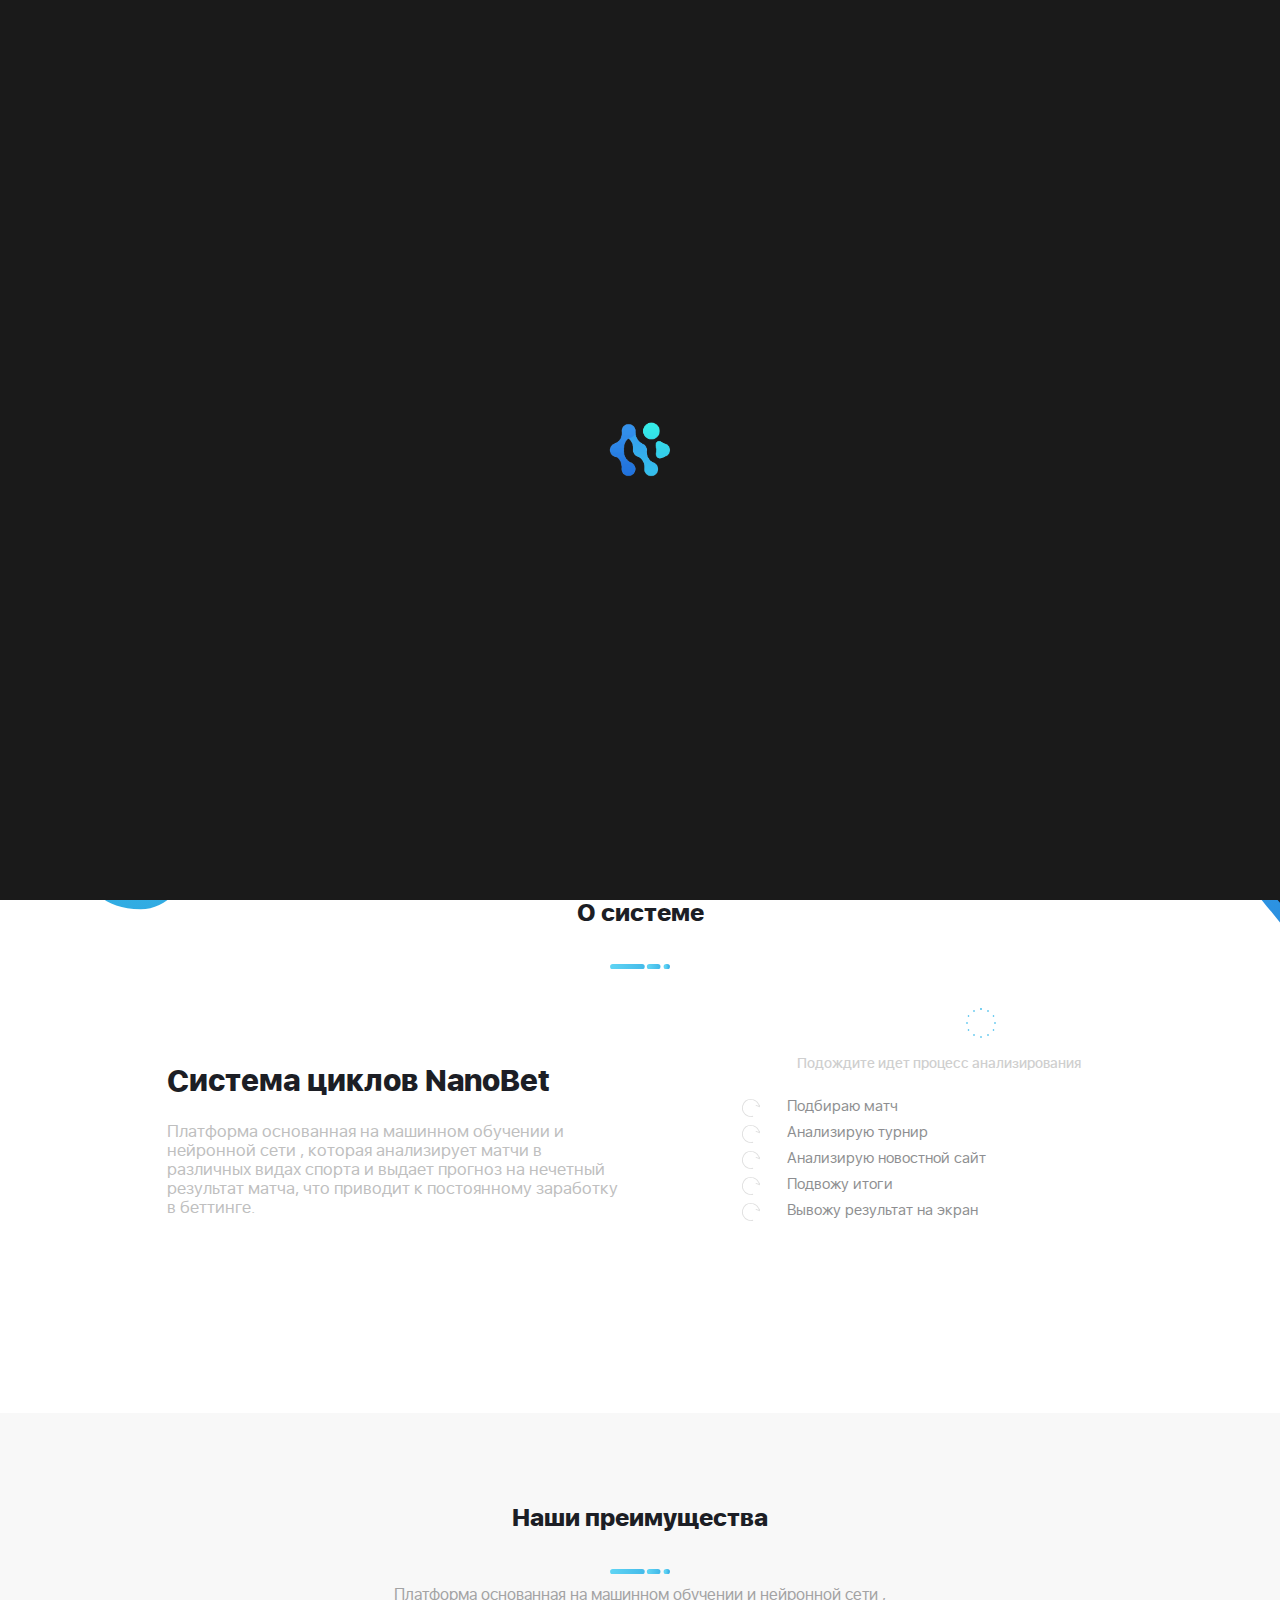
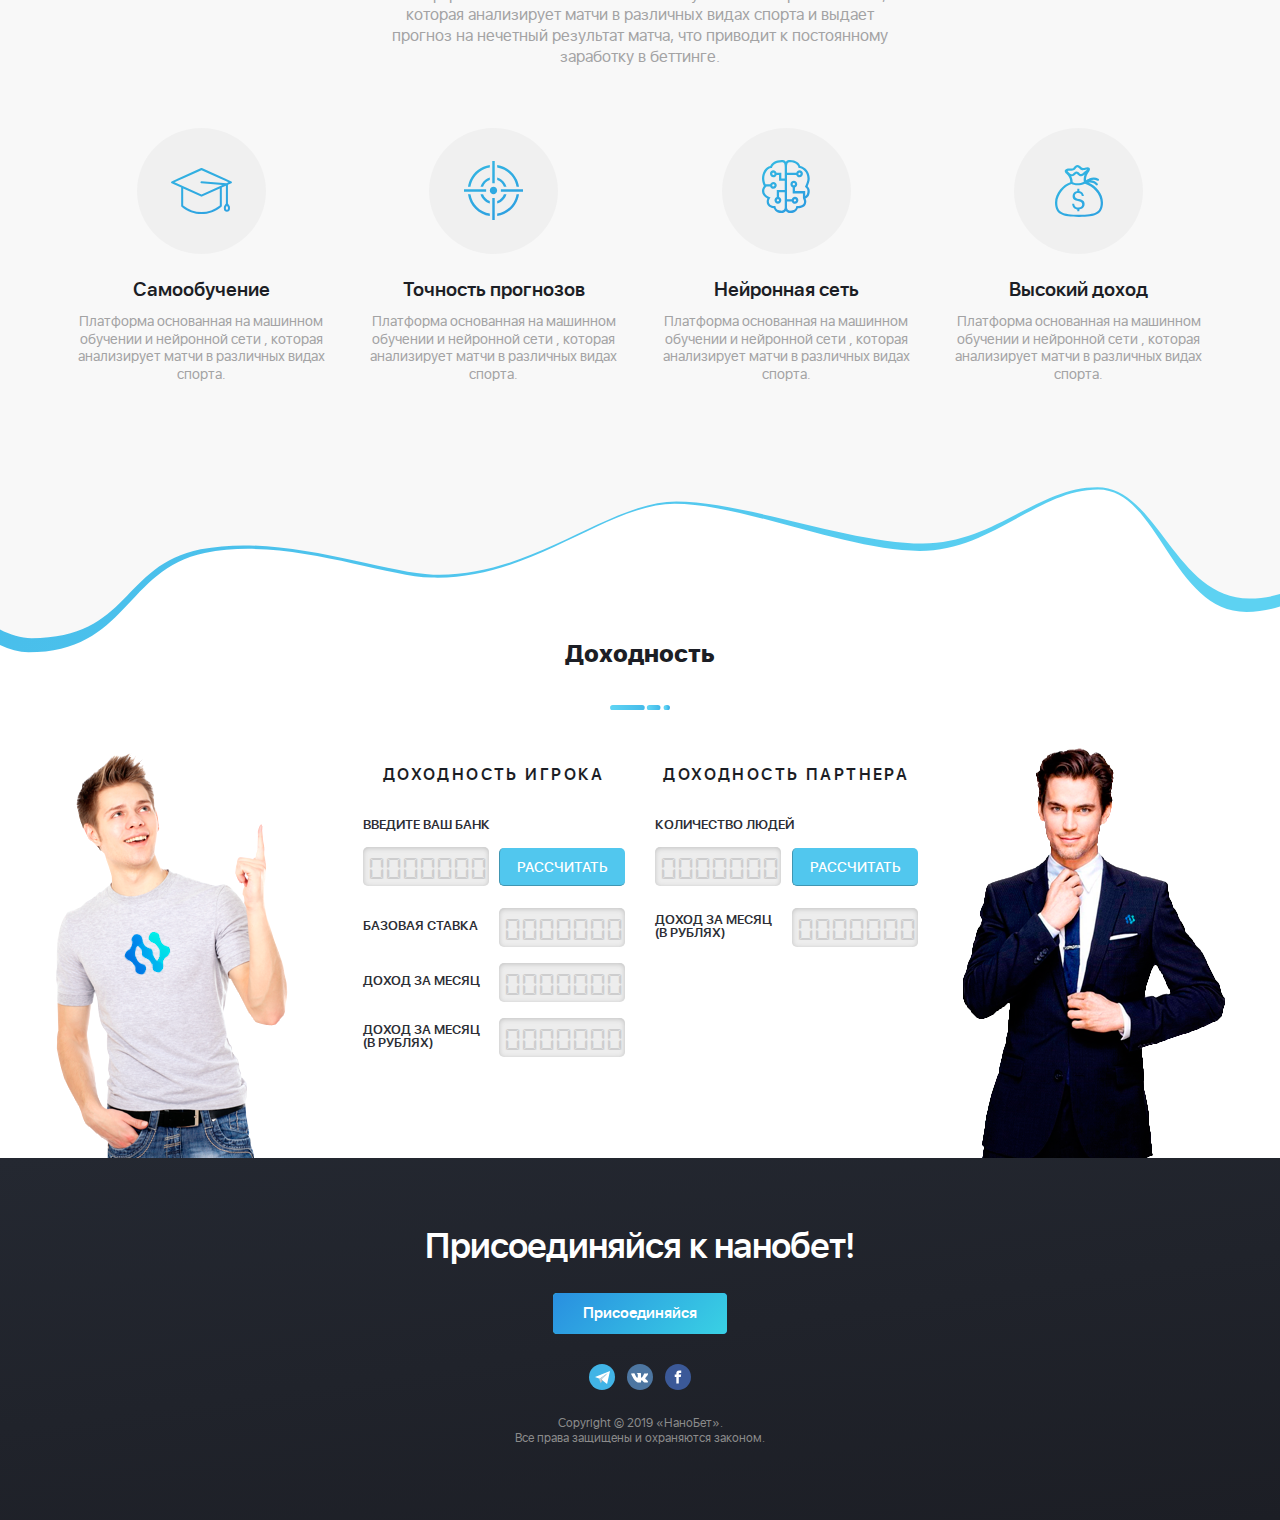
<file: index.html>
<!DOCTYPE html>
<html lang="ru">
  <head>
    <meta charset="UTF-8">
    <meta http-equiv="X-UA-Compatible" content="IE=edge">
    <meta name="viewport" content="width=device-width, initial-scale=1">
    <link rel="stylesheet" type="text/css" href="css/animate.css">
    <link rel="stylesheet" type="text/css" href="css/libs.min.css">
    <link rel="stylesheet" type="text/css" href="css/fonts.css">
    <link rel="stylesheet" type="text/css" href="css/main.css">
    <!--HTML5 Shim and Respond.js for IE8 support of HTML5 elements and media queries-->
    <!--Предупреждение: Respond.js не работает при просмотре страницы через файл://-->
    <!--[if lt IE 9]>
    <script src="https://oss.maxcdn.com/html5shiv/3.7.3/html5shiv.min.js"></script >
    <script src="https://oss.maxcdn.com/respond/1.4.2/respond.min.js"></script>
    <![endif]
    -->
    <title>Nanobet</title>
  </head>
  <body>
    <!--PRELOADER-->
    <div class="preloader">
      <div class="preloader__img"><img class="img-responsive" src="img/preloader.gif" alt="Preloader"></div>
    </div>
    <!--HEADER-->
    <header class="header">
      <div class="signup">
        <div class="signup__row">
          <div class="signup__logo"><img class="img-responsive" src="img/loggo.svg" alt="Логотип"></div>
          <h5 class="signup__title">Регистрация</h5>
          <form class="signup__form">
            <div class="signup__form-top">
              <div class="signup__form-select" data-attr="tel">
                <p>Телефон</p>
                <div class="signup__form-select-line"></div>
                <div class="signup__form-select-img">
                  <svg xmlns="http://www.w3.org/2000/svg" xmlns:xlink="http://www.w3.org/1999/xlink" width="13" height="13" viewBox="0 0 13 13">
                    <defs>
                      <path id="3xa1a" d="M662.408 563.002h-.013c-2.172-.071-4.715-2.176-6.468-3.93-1.754-1.753-3.86-4.298-3.927-6.46-.025-.757 1.836-2.106 1.855-2.12.483-.336 1.02-.216 1.24.089.148.206 1.56 2.343 1.713 2.586.159.252.135.626-.064 1.002-.11.209-.472.848-.643 1.145.184.262.67.904 1.675 1.909 1.005 1.004 1.646 1.492 1.91 1.676.297-.17.936-.534 1.145-.644.37-.196.742-.22.996-.065.26.159 2.391 1.576 2.588 1.713a.74.74 0 0 1 .292.546c.02.234-.052.48-.202.696-.013.018-1.345 1.857-2.097 1.857z"></path>
                    </defs>
                    <g>
                      <g transform="translate(-652 -550)">
                        <use id="telsvg" fill="#fff" xlink:href="#3xa1a"></use>
                      </g>
                    </g>
                  </svg>
                </div>
              </div>
              <div class="signup__form-select" data-attr="mail">
                <p>E-mail						</p>
                <div class="signup__form-select-line"></div>
              </div>
            </div>
            <select class="signup__form-item signup__form-country" name="country">
              <option value="Russia">Россия</option>
              <option value="Russia">Россия</option>
              <option value="Russia">Россия</option>
            </select>
            <input class="signup__form-item signup__form-tel signupSelect" type="tel" name="tel" placeholder="+7 (___) ___-__-__">
            <input class="signup__form-item signup__form-mail signupSelect" type="email" name="email" placeholder="E-mail">
            <button class="button signup__form-button" type="submit">РЕГИСТРАЦИЯ</button>
          </form><a class="signup__text" href="#">Log in</a>
        </div>
      </div>
      <div class="header__fon">
        <div class="header__fon-icon dollar"><img src="img/dollar.svg" alt="Доллар"></div>
        <div class="header__fon-icon football"><img src="img/football.svg" alt="Мяч"></div>
        <div class="header__fon-icon ruble"><img src="img/ruble.svg" alt="Рубль"></div>
        <div class="header__fon-icon basketball"><img src="img/basketball.svg" alt="Мяч"></div>
      </div>
      <div class="menu">
        <div class="container">
          <div class="row">
            <div class="col">
              <div class="header__menu"><a class="header__logo" href="main.html"><img class="img-responsive" src="img/loggo.svg" alt="Логотип"></a>
                <nav class="header__nav">
                  <div class="header__nav-burger"><span></span><span></span><span></span></div>
                  <ul class="header__nav-box">
                    <li class="header__nav-item"><a class="header__nav-link" href="#about">О системе</a></li>
                    <li class="header__nav-item"><a class="header__nav-link" href="#advantage">Преимущества</a></li>
                    <li class="header__nav-item"><a class="header__nav-link" href="#income">Доходность</a></li>
                  </ul>
                  <button class="button header__nav-button">Присоединиться</button>
                </nav>
              </div>
            </div>
          </div>
        </div>
      </div>
      <div class="container">
        <div class="row justify-content-center">
          <div class="col-xl-8 col-lg-10 col-md-12">
            <div class="header__form">
              <h1 class="header__form-title">Получи ранний доступ</h1>
              <form class="form">
                <input class="form__item" type="text" name="name" placeholder="Имя">
                <input class="form__item" type="tel" name="tel" placeholder="Телефон">
                <input class="form__item" type="email" name="email" placeholder="Email">
                <button class="button form__button" type="submit">Отправить</button>
              </form>
              <p class="header__form-text">Платформа основанная на машинном обучении и нейронной сети , которая анализирует матчи<br> в различных видах спорта и выдает прогноз на нечетный результат матча, что приводит<br> к постоянному заработку в беттинге.</p>
            </div>
            <div class="header__img"><img class="img-responsive" src="img/note.png" alt="Ноутбук"></div>
          </div>
        </div>
      </div>
    </header>
    <!--ABOUTSYSTEM-->
    <section class="system">
      <div class="container">
        <h4 class="sectiontitle" id="about">О системе</h4>
        <div class="row">
          <div class="col-lg-5 offset-lg-1 col-md-6 offset-mg-0">
            <div class="system__cycle">
              <h3 class="system__cycle-title">Система циклов NanoBet</h3>
              <p class="system__cycle-text">Платформа основанная на машинном обучении и нейронной сети , которая анализирует матчи в различных видах спорта и выдает прогноз на нечетный результат матча, что приводит к постоянному заработку в беттинге.</p>
            </div>
          </div>
          <div class="col-lg-5 offset-lg-1 col-md-6 offset-mg-0">
            <div class="system__searching">
              <div class="system__searching-indicate"><img src="img/indicate_anim.svg" alt="Индикация"></div>
              <p class="system__searching-text">Подождите идет процесс анализирования</p>
              <ul class="system__searching-block">
                <li class="system__searching-item">
                  <p>Подбираю матч</p>
                  <div class="system__searching-item-check"></div>
                </li>
                <li class="system__searching-item">
                  <p>Анализирую турнир</p>
                  <div class="system__searching-item-check"></div>
                </li>
                <li class="system__searching-item">
                  <p>Анализирую новостной сайт</p>
                  <div class="system__searching-item-check"></div>
                </li>
                <li class="system__searching-item">
                  <p>Подвожу итоги</p>
                  <div class="system__searching-item-check"></div>
                </li>
                <li class="system__searching-item">
                  <p>Вывожу результат на экран</p>
                  <div class="system__searching-item-check"></div>
                </li>
              </ul>
            </div>
          </div>
        </div>
      </div>
    </section>
    <!--ADVANTAGE-->
    <section class="advantage">
      <div class="container">
        <h4 class="sectiontitle" id="advantage">Наши преимущества</h4>
        <p class="advantage__text">Платформа основанная на машинном обучении и нейронной сети , которая анализирует матчи в различных видах спорта и выдает прогноз на нечетный результат матча, что приводит к постоянному заработку в беттинге.</p>
        <div class="row">
          <div class="col-lg-3 col-md-6 col-12">
            <div class="advantage__elem">
              <div class="advantage__elem-icon"><img src="img/mortarboard.svg" alt="Иконка"></div>
              <h5 class="advantage__elem-title">Самообучение</h5>
              <p class="advantage__elem-text">Платформа основанная на машинном обучении и нейронной сети , которая анализирует матчи в различных видах спорта.</p>
            </div>
          </div>
          <div class="col-lg-3 col-md-6 col-12">
            <div class="advantage__elem">
              <div class="advantage__elem-icon"><img src="img/accuracy.svg" alt="Иконка"></div>
              <h5 class="advantage__elem-title">Точность прогнозов</h5>
              <p class="advantage__elem-text">Платформа основанная на машинном обучении и нейронной сети , которая анализирует матчи в различных видах спорта.</p>
            </div>
          </div>
          <div class="col-lg-3 col-md-6 col-12">
            <div class="advantage__elem">
              <div class="advantage__elem-icon"><img src="img/artificial_intelligence.svg" alt="Иконка"></div>
              <h5 class="advantage__elem-title">Нейронная сеть</h5>
              <p class="advantage__elem-text">Платформа основанная на машинном обучении и нейронной сети , которая анализирует матчи в различных видах спорта.</p>
            </div>
          </div>
          <div class="col-lg-3 col-md-6 col-12">
            <div class="advantage__elem">
              <div class="advantage__elem-icon"><img src="img/money_bag.svg" alt="Иконка"></div>
              <h5 class="advantage__elem-title">Высокий доход</h5>
              <p class="advantage__elem-text">Платформа основанная на машинном обучении и нейронной сети , которая анализирует матчи в различных видах спорта.</p>
            </div>
          </div>
        </div>
      </div>
    </section>
    <!--INCOME-->
    <section class="income">
      <div class="container">
        <div class="income__men1"><img src="img/men1.png" alt="Человек"></div>
        <div class="income__men2"><img src="img/men2.png" alt="Человек"></div>
        <h4 class="sectiontitle" id="income">Доходность</h4>
        <div class="row justify-content-center">
          <div class="col-xl-3 col-lg-4 col-md-6">
            <div class="income__box">
              <h6 class="income__title">ДОХОДНОСТЬ ИГРОКА</h6>
              <p class="income__text">ВВЕДИТЕ ВАШ БАНК</p>
              <form class="income__form">
                <div class="income__form-calculate">
                  <input class="income__form-item" type="text" name="name" placeholder="000000000000">
                  <button class="income__form-button" type="submit">Рассчитать</button>
                </div>
                <div class="income__form-result">
                  <p class="income__text">БАЗОВАЯ СТАВКА</p>
                  <input class="income__form-item" type="text" name="name" placeholder="000000000000">
                </div>
                <div class="income__form-result">
                  <p class="income__text">ДОХОД ЗА МЕСЯЦ </p>
                  <input class="income__form-item" type="text" name="name" placeholder="000000000000">
                </div>
                <div class="income__form-result">
                  <p class="income__text">ДОХОД ЗА МЕСЯЦ<br>(В РУБЛЯХ) </p>
                  <input class="income__form-item" type="text" name="name" placeholder="000000000000">
                </div>
              </form>
            </div>
          </div>
          <div class="col-xl-3 col-lg-4 col-md-6">
            <div class="income__box">
              <h6 class="income__title">ДОХОДНОСТЬ ПАРТНЕРА</h6>
              <p class="income__text">КОЛИЧЕСТВО ЛЮДЕЙ</p>
              <form class="income__form">
                <div class="income__form-calculate">
                  <input class="income__form-item" type="text" name="name" placeholder="000000000000">
                  <button class="income__form-button" type="submit">Рассчитать</button>
                </div>
                <div class="income__form-result">
                  <p class="income__text">ДОХОД ЗА МЕСЯЦ<br>(В РУБЛЯХ) </p>
                  <input class="income__form-item" type="text" name="name" placeholder="000000000000">
                </div>
              </form>
            </div>
          </div>
        </div>
      </div>
    </section>
    <!--FOOTER-->
    <footer class="footer">
      <div class="container">
        <div class="row">
          <div class="col">
            <div class="footer__box">
              <h2 class="footer__title">Присоединяйся к нанобет!</h2>
              <button class="button" type="submit">Присоединяйся</button>
              <ul class="footer__social">
                <li class="footer__icon"><a class="footer__icon-link telegram" href="#"><img src="img/telegram.svg" alt="Telegram"></a></li>
                <li class="footer__icon"><a class="footer__icon-link vk" href="#"><img src="img/vk.svg" alt="VK"></a></li>
                <li class="footer__icon"><a class="footer__icon-link facebook" href="#"><img src="img/face.svg" alt="Facebook"></a></li>
              </ul>
              <p class="footer__text">Copyright © 2019 «НаноБет».<br>Все права защищены и охраняются законом. </p>
            </div>
          </div>
        </div>
      </div>
    </footer>
    <!--SCRIPT-->
    <script src="js/libs.min.js"></script>
    <script src="js/common.js"></script>
    <script>new WOW().init();</script>
  </body>
</html>
</file>
<file: css/fonts.css>
@font-face {
    font-family: 'sf_ui_display';
    src: url('../fonts/ofont.ru_sf_ui_display-webfont.woff2') format('woff2'),
         url('../fonts/ofont.ru_sf_ui_display-webfont.woff') format('woff'),
         url('../fonts/ofont.ru_sf_ui_display-webfont.ttf') format('truetype');
    font-weight: normal;
    font-style: normal;
}

@font-face {
    font-family: 'sf_ui_display';
    src: url('../fonts/sf-ui-display-bold-58646a511e3d9-webfont.woff2') format('woff2'),
         url('../fonts/sf-ui-display-bold-58646a511e3d9-webfont.woff') format('woff'),
         url('../fonts/sf-ui-display-bold-58646a511e3d9-webfont.ttf') format('truetype');
    font-weight: bold;
    font-style: normal;
}

@font-face {
    font-family: 'sf_ui_display';
    src: url('../fonts/sf-ui-display-light-58646b33e0551-webfont.woff2') format('woff2'),
         url('../fonts/sf-ui-display-light-58646b33e0551-webfont.woff') format('woff'),
         url('../fonts/sf-ui-display-light-58646b33e0551-webfont.ttf') format('truetype');
    font-weight: 300;
    font-style: normal;
}

@font-face {
    font-family: 'sf_ui_display';
    src: url('../fonts/sf-ui-display-medium-58646be638f96-webfont.woff2') format('woff2'),
         url('../fonts/sf-ui-display-medium-58646be638f96-webfont.woff') format('woff'),
         url('../fonts/sf-ui-display-medium-58646be638f96-webfont.ttf') format('truetype');
    font-weight: 500;
    font-style: normal;
}

@font-face {
    font-family: 'sf_ui_display';
    src: url('../fonts/sf-ui-display-semibold-58646eddcae92-webfont.woff2') format('woff2'),
         url('../fonts/sf-ui-display-semibold-58646eddcae92-webfont.woff') format('woff'),
         url('../fonts/sf-ui-display-semibold-58646eddcae92-webfont.ttf') format('truetype');
    font-weight: 700;
    font-style: normal;
}

@font-face {
    font-family: 'sf_ui_displayheavy';
    src: url('../fonts/sf-ui-display-heavy-586470160b9e5-webfont.woff2') format('woff2'),
         url('../fonts/sf-ui-display-heavy-586470160b9e5-webfont.woff') format('woff'),
         url('../fonts/sf-ui-display-heavy-586470160b9e5-webfont.ttf') format('truetype');
    font-weight: normal;
    font-style: normal;
}

@font-face {
    font-family: 'ds-digitalnormal';
    src: url('../fonts/ds-digi-webfont.woff2') format('woff2'),
         url('../fonts/ds-digi-webfont.woff') format('woff'),
         url('../fonts/ds-digi-webfont.ttf') format('truetype');
    font-weight: normal;
    font-style: normal;
}
</file>
<file: css/main.css>
@charset "UTF-8";

/*================================== САЙТ ===============================*/

/*================================== ЛЕНДИНГ ===============================*/

/*=========================== PRELOADER ======================*/

.preloader {
  display: -webkit-box;
  display: -webkit-flex;
  display: -ms-flexbox;
  display: flex;
  -webkit-box-pack: center;
  -webkit-justify-content: center;
  -ms-flex-pack: center;
  justify-content: center;
  -webkit-box-align: center;
  -webkit-align-items: center;
  -ms-flex-align: center;
  align-items: center;
  position: fixed;
  width: 100vw;
  height: 100vh;
  left: 0;
  top: 0;
  background: #1a1a1a;
  z-index: 500;
}

.preloader__img {
  width: 70px;
  height: 70px;
}

/*======================= Стартовые настройки ====================*/

* {
  -webkit-box-sizing: border-box;
  box-sizing: border-box;
}

*:before,
*:after {
  -webkit-box-sizing: border-box;
  box-sizing: border-box;
}

*::-webkit-input-placeholder {
  color: #20232b;
  opacity: 0.29;
  font-size: 1.13rem;
  font-weight: 400;
}

*:-moz-placeholder {
  color: #20232b;
  opacity: 0.29;
  font-size: 1.13rem;
  font-weight: 400;
}

*::-moz-placeholder {
  color: #20232b;
  opacity: 0.29;
  font-size: 1.13rem;
  font-weight: 400;
}

*:-ms-input-placeholder {
  color: #20232b;
  opacity: 0.29;
  font-size: 1.13rem;
  font-weight: 400;
}

body input:focus:required:invalid,
body textarea:focus:required:invalid {
  color: #fff;
}

body input:required:valid,
body textarea:required:valid {
  color: #fff;
}

html,
body {
  margin: 0;
  padding: 0;
  height: 100%;
}

body {
  font-size: 15px;
  min-width: 320px;
  position: relative;
  color: #1c1e25;
  font-family: "sf_ui_display", sans-serif;
  font-weight: normal;
  overflow-x: hidden;
  background: #fff;
}

.clearfix::after {
  content: "";
  display: table;
  clear: both;
}

::-moz-selection {
  color: #fff;
}

::selection {
  color: #fff;
}

h1,
.h1,
h2,
.h2,
h3,
.h3,
h4,
.h4,
h5,
.h5,
h6,
.h6 {
  font-family: 'sf_ui_displayheavy';
}

h1,
.h1 {
  font-size: 2.9rem;
  font-family: "sf_ui_display", sans-serif;
  font-weight: 700;
  color: #fff;
  letter-spacing: -2px;
}

h2,
.h2 {
  font-family: "sf_ui_display", sans-serif;
  font-size: 2.2rem;
}

h3,
.h3 {
  font-size: 1.9rem;
  font-weight: bold;
}

h4,
.h4 {
  font-size: 1.5rem;
  font-weight: bold;
}

h5,
.h5 {
  font-family: "sf_ui_display", sans-serif;
  font-size: 1.2rem;
}

h6,
.h6 {
  font-size: 1rem;
  color: #1c1e25;
  font-weight: 800;
  font-family: "sf_ui_display", sans-serif;
  text-align: center;
  letter-spacing: 2.42px;
}

a:hover {
  text-decoration: none;
}

button,
input,
select {
  border: none;
  outline: none;
  cursor: pointer;
}

button:active,
button:focus,
input:active,
input:focus,
select:active,
select:focus {
  border: none;
  outline: none;
}

/*==============================ADD CLASS==============================*/

.alert {
  position: fixed;
  display: -webkit-box;
  display: -webkit-flex;
  display: -ms-flexbox;
  display: flex;
  -webkit-box-pack: center;
  -webkit-justify-content: center;
  -ms-flex-pack: center;
  justify-content: center;
  -webkit-box-align: center;
  -webkit-align-items: center;
  -ms-flex-align: center;
  align-items: center;
  width: 100%;
  height: 95px;
  background: #AA7614;
  mix-blend-mode: normal;
  opacity: 0.95;
  z-index: 350;
}

.alert__item {
  -webkit-box-pack: center;
  -webkit-justify-content: center;
  -ms-flex-pack: center;
  justify-content: center;
  -webkit-box-align: center;
  -webkit-align-items: center;
  -ms-flex-align: center;
  align-items: center;
  color: #fff;
  font-size: 0.9rem;
}

.alert__item img {
  margin-right: 10px;
}

.alert .caution {
  display: -webkit-box;
  display: -webkit-flex;
  display: -ms-flexbox;
  display: flex;
}

.alert .error {
  display: none;
}

.alert .luck {
  display: none;
}

.alert .info {
  display: none;
}

.img-responsive {
  display: block;
  width: 100%;
  height: auto;
}

.sectiontitle {
  position: relative;
  text-align: center;
}

.sectiontitle:after {
  display: block;
  position: absolute;
  content: "";
  width: 60px;
  height: 5px;
  bottom: -43px;
  left: 50%;
  -webkit-transform: translateX(-50%);
  -ms-transform: translateX(-50%);
  transform: translateX(-50%);
  background: url("../img/title_line.svg") 0 0 no-repeat;
  -webkit-background-size: cover;
  background-size: cover;
}

.button {
  position: relative;
  display: -webkit-inline-box;
  display: -webkit-inline-flex;
  display: -ms-inline-flexbox;
  display: inline-flex;
  -webkit-box-pack: center;
  -webkit-justify-content: center;
  -ms-flex-pack: center;
  justify-content: center;
  -webkit-box-align: center;
  -webkit-align-items: center;
  -ms-flex-align: center;
  align-items: center;
  min-width: 145px;
  height: 41px;
  color: #fff;
  -webkit-border-radius: 4px;
  border-radius: 4px;
  background: -webkit-linear-gradient(317deg, #39d1e4 0%, #298fe0 100%);
  background: -o-linear-gradient(317deg, #39d1e4 0%, #298fe0 100%);
  background: linear-gradient(133deg, #39d1e4 0%, #298fe0 100%);
  border: none;
  outline: none;
  cursor: pointer;
  overflow: hidden;
  z-index: 100;
  -webkit-transition: color .3s;
  -o-transition: color .3s;
  transition: color .3s;
}

.button:after {
  display: block;
  position: absolute;
  content: "";
  width: 50px;
  height: 115%;
  left: -50px;
  top: -5%;
  background: -webkit-gradient(linear, left top, left bottom, from(rgba(229, 172, 142, 0)), color-stop(50%, rgba(255, 255, 255, 0.5)), to(rgba(229, 172, 142, 0)));
  background: -webkit-linear-gradient(top, rgba(229, 172, 142, 0), rgba(255, 255, 255, 0.5) 50%, rgba(229, 172, 142, 0));
  background: -o-linear-gradient(top, rgba(229, 172, 142, 0), rgba(255, 255, 255, 0.5) 50%, rgba(229, 172, 142, 0));
  background: linear-gradient(to bottom, rgba(229, 172, 142, 0), rgba(255, 255, 255, 0.5) 50%, rgba(229, 172, 142, 0));
  -webkit-animation: flash 10s linear infinite;
  animation: flash 10s linear infinite;
  z-index: 10;
}

.button:before {
  display: block;
  position: absolute;
  content: "";
  width: 100%;
  height: 100%;
  left: 0;
  top: 0;
  -webkit-border-radius: 4px;
  border-radius: 4px;
  background: -webkit-linear-gradient(137deg, #39d1e4 0%, #298fe0 100%);
  background: -o-linear-gradient(137deg, #39d1e4 0%, #298fe0 100%);
  background: linear-gradient(313deg, #39d1e4 0%, #298fe0 100%);
  opacity: 1;
  -webkit-transition: opacity 1s;
  -o-transition: opacity 1s;
  transition: opacity 1s;
  z-index: -1;
}

.button:hover {
  color: #e6e6e6;
}

.button:hover::before {
  opacity: 0;
}

.button:active {
  -webkit-box-shadow: inset 0 1px 5px rgba(0, 0, 0, 0.5);
  box-shadow: inset 0 1px 5px rgba(0, 0, 0, 0.5);
  outline: none;
}

.button:focus {
  outline: none;
}

.move {
  -webkit-animation: blink 1s linear infinite;
  animation: blink 1s linear infinite;
}

.transform {
  -webkit-transform-origin: center center;
  -ms-transform-origin: center center;
  transform-origin: center center;
  -webkit-transform: rotate(180deg);
  -ms-transform: rotate(180deg);
  transform: rotate(180deg);
}

.transform span:first-child {
  display: none;
}

.transform span:last-child {
  -webkit-transform: rotate(-45deg) translate(12px, -8px);
  -ms-transform: rotate(-45deg) translate(12px, -8px);
  transform: rotate(-45deg) translate(12px, -8px);
}

.transform span:nth-child(2) {
  -webkit-transform: rotate(45deg) translate(3px, 0px);
  -ms-transform: rotate(45deg) translate(3px, 0px);
  transform: rotate(45deg) translate(3px, 0px);
}

.rotateArrow {
  -webkit-transform-origin: center-center;
  -ms-transform-origin: center-center;
  transform-origin: center-center;
  -webkit-transform: rotate(180deg);
  -ms-transform: rotate(180deg);
  transform: rotate(180deg);
}

/*============================ HEADER ===========================*/

.header {
  position: relative;
  padding-top: 102px;
  background: #fff;
}

.header .menu {
  width: 100%;
  position: fixed;
  padding-top: 57px;
  top: 0;
  left: 0;
  -webkit-transition: all .5s;
  -o-transition: all .5s;
  transition: all .5s;
  z-index: 400;
}

.header__fon {
  position: absolute;
  width: 100%;
  height: 125%;
  top: 0;
  background: url("../img/bg.svg") center bottom no-repeat;
  -webkit-background-size: cover;
  background-size: cover;
}

.header__fon-icon {
  position: absolute;
  display: -webkit-box;
  display: -webkit-flex;
  display: -ms-flexbox;
  display: flex;
  -webkit-box-pack: center;
  -webkit-justify-content: center;
  -ms-flex-pack: center;
  justify-content: center;
  -webkit-box-align: center;
  -webkit-align-items: center;
  -ms-flex-align: center;
  align-items: center;
  background: #35a6ec;
  border: 15px solid rgba(107, 107, 107, 0.62);
  -webkit-border-radius: 50%;
  border-radius: 50%;
  -webkit-animation: move linear infinite;
  animation: move linear infinite;
}

.header__fon .dollar {
  width: 103px;
  height: 103px;
  top: 20%;
  left: 1%;
  -webkit-animation-duration: 4.3s;
  animation-duration: 4.3s;
}

.header__fon .football {
  width: 128px;
  height: 128px;
  top: 30%;
  left: 15%;
  -webkit-animation-duration: 5s;
  animation-duration: 5s;
}

.header__fon .ruble {
  width: 113px;
  height: 113px;
  top: 26%;
  right: 20%;
  -webkit-animation-duration: 4.8s;
  animation-duration: 4.8s;
}

.header__fon .basketball {
  width: 137px;
  height: 137px;
  top: 10%;
  right: 5%;
  -webkit-animation-duration: 4.5s;
  animation-duration: 4.5s;
}

.header__menu {
  display: -webkit-box;
  display: -webkit-flex;
  display: -ms-flexbox;
  display: flex;
  -webkit-box-pack: justify;
  -webkit-justify-content: space-between;
  -ms-flex-pack: justify;
  justify-content: space-between;
  -webkit-box-align: center;
  -webkit-align-items: center;
  -ms-flex-align: center;
  align-items: center;
}

.header__logo {
  width: 45px;
  height: 45px;
}

.header__nav {
  display: -webkit-box;
  display: -webkit-flex;
  display: -ms-flexbox;
  display: flex;
  -webkit-box-pack: end;
  -webkit-justify-content: flex-end;
  -ms-flex-pack: end;
  justify-content: flex-end;
  -webkit-box-align: center;
  -webkit-align-items: center;
  -ms-flex-align: center;
  align-items: center;
}

.header__nav-burger {
  display: none;
  position: relative;
  width: 40px;
  height: 35px;
  cursor: pointer;
  -webkit-transition: -webkit-transform .3s;
  transition: -webkit-transform .3s;
  -o-transition: transform .3s;
  transition: transform .3s;
  transition: transform .3s, -webkit-transform .3s;
  z-index: 300;
}

.header__nav-burger span {
  display: inline-block;
  position: absolute;
  width: 40px;
  height: 3px;
  left: 0;
  background: #fff;
  -webkit-border-radius: 1px;
  border-radius: 1px;
  -webkit-transition: -webkit-transform .3s linear;
  transition: -webkit-transform .3s linear;
  -o-transition: transform .3s linear;
  transition: transform .3s linear;
  transition: transform .3s linear, -webkit-transform .3s linear;
}

.header__nav-burger span:nth-child(2) {
  top: 16px;
}

.header__nav-burger span:last-child {
  bottom: 0;
}

.header__nav-box {
  display: -webkit-box;
  display: -webkit-flex;
  display: -ms-flexbox;
  display: flex;
}

.header__nav-item {
  margin: 0 22px;
}

.header__nav-link {
  display: block;
  position: relative;
  font-family: "sf_ui_display", sans-serif;
  font-size: 0.85rem;
  font-weight: bold;
  color: #fff;
  -webkit-transition: color .3s;
  -o-transition: color .3s;
  transition: color .3s;
}

.header__nav-link:after {
  display: block;
  position: absolute;
  content: "";
  width: 0;
  height: 3px;
  bottom: -10px;
  left: 50%;
  background: #fff;
  -webkit-border-radius: 2px;
  border-radius: 2px;
  -webkit-transform: translateX(-50%);
  -ms-transform: translateX(-50%);
  transform: translateX(-50%);
  -webkit-transition: width .3s;
  -o-transition: width .3s;
  transition: width .3s;
}

.header__nav-link:hover {
  color: #e6e6e6;
}

.header__nav-link:hover::after {
  width: 100%;
}

.header__nav-button {
  margin-left: 60px;
  font-family: "sf_ui_display", sans-serif;
  font-weight: bold;
  font-size: 0.8rem;
}

.header__form {
  padding-top: 67px;
  text-align: center;
}

.header__form-title {
  margin-left: -35px;
  margin-bottom: 32px;
}

.header__form-text {
  margin-bottom: 50px;
  font-size: 1.05rem;
  line-height: 1.2rem;
  opacity: 0.63;
  color: #ffffff;
  font-weight: 100;
}

.header__form .form {
  display: -webkit-box;
  display: -webkit-flex;
  display: -ms-flexbox;
  display: flex;
  -webkit-box-pack: justify;
  -webkit-justify-content: space-between;
  -ms-flex-pack: justify;
  justify-content: space-between;
  margin: 0 -15px;
}

.header__form .form__item {
  width: 26%;
  height: 41px;
  margin-bottom: 32px;
  padding-left: 23px;
  -webkit-box-shadow: -7px 7px 16px rgba(0, 0, 0, 0.23);
  box-shadow: -7px 7px 16px rgba(0, 0, 0, 0.23);
  -webkit-border-radius: 4px;
  border-radius: 4px;
  background-color: #ffffff;
  outline: none;
  border: none;
}

.header__form .form__button {
  width: 17%;
  margin-bottom: 32px;
}

.header__img {
  width: 92%;
  margin-left: auto;
  margin-right: auto;
}

.signup {
  position: fixed;
  width: 0;
  height: 100vh;
  left: 0;
  top: 0;
  background: rgba(37, 40, 49, 0.97);
  -webkit-transition: width .3s;
  -o-transition: width .3s;
  transition: width .3s;
  z-index: 300;
}

.signup__row {
  position: absolute;
  width: 80%;
  max-width: 314px;
  left: 50%;
  top: 50%;
  -webkit-transform: translate(-50%, -50%);
  -ms-transform: translate(-50%, -50%);
  transform: translate(-50%, -50%);
  text-align: center;
  overflow: hidden;
}

.signup__title {
  margin-bottom: 35px;
  color: #fff;
}

.signup__logo {
  margin-left: auto;
  margin-right: auto;
  margin-bottom: 20px;
  width: 110px;
  height: 110px;
}

.signup__form {
  width: 100%;
}

.signup__form-item {
  margin-bottom: 20px;
  padding: 10px;
  width: 100%;
  color: #fff;
  background: transparent;
  border-bottom: 1px solid #4e4e4e;
}

.signup__form-item:hover::-webkit-input-placeholder {
  opacity: 1;
}

.signup__form-item:hover::-ms-input-placeholder {
  opacity: 1;
}

.signup__form-item:hover::placeholder {
  opacity: 1;
}

.signup__form-item:focus,
.signup__form-item:active {
  border-bottom: 1px solid #4e4e4e;
}

.signup__form-item::-webkit-input-placeholder {
  color: #fff;
  font-size: 1rem;
  -webkit-transition: opacity .3s;
  -o-transition: opacity .3s;
  transition: opacity .3s;
}

.signup__form-item::-ms-input-placeholder {
  color: #fff;
  font-size: 1rem;
  -webkit-transition: opacity .3s;
  -o-transition: opacity .3s;
  transition: opacity .3s;
}

.signup__form-item::placeholder {
  color: #fff;
  font-size: 1rem;
  -webkit-transition: opacity .3s;
  -o-transition: opacity .3s;
  transition: opacity .3s;
}

.signup__form-top {
  display: -webkit-box;
  display: -webkit-flex;
  display: -ms-flexbox;
  display: flex;
  width: 100%;
  margin-bottom: 20px;
}

.signup__form-select {
  position: relative;
  padding: 10px;
  width: 50%;
  color: #fff;
  border-bottom: 1px solid #4e4e4e;
  cursor: pointer;
}

.signup__form-select:hover .signup__form-select-line {
  opacity: 1;
}

.signup__form-select-line {
  position: absolute;
  width: 100%;
  height: 2px;
  left: 0;
  bottom: 0;
  background: -webkit-gradient(linear, left top, right top, from(#3fe8e6), to(#297de2));
  background: -webkit-linear-gradient(left, #3fe8e6 0%, #297de2 100%);
  background: -o-linear-gradient(left, #3fe8e6 0%, #297de2 100%);
  background: linear-gradient(to right, #3fe8e6 0%, #297de2 100%);
  opacity: 0;
  -webkit-transition: opacity .3s;
  -o-transition: opacity .3s;
  transition: opacity .3s;
}

.signup__form-select-img {
  position: absolute;
  left: 10px;
  top: 8px;
}

.signup__form-tel {
  background: url("../img/icons/telefon.svg") 97% center no-repeat;
}

.signup__form-mail {
  display: none;
}

.signup__form-country {
  padding-left: 25px;
  background: url("../img/icons/flag.svg") 5px center no-repeat;
  -webkit-appearance: none;
  -moz-appearance: none;
  appearance: none;
}

.signup__form-country option {
  color: #000;
}

.signup__form-button {
  margin-top: 10px;
  margin-bottom: 25px;
  width: 100%;
  -webkit-border-radius: 7px;
  border-radius: 7px;
}

.signup__text {
  color: #fff;
  font-size: 0.8rem;
  opacity: 0.16;
  -webkit-transition: opacity .3s;
  -o-transition: opacity .3s;
  transition: opacity .3s;
}

.signup__text:hover {
  color: #fff;
  opacity: 0.5;
}

/*============================ ABOUTSYSTEM ===========================*/

.system {
  padding-top: 57px;
  padding-bottom: 165px;
}

.system .sectiontitle {
  margin-bottom: 80px;
}

.system__cycle {
  margin-bottom: 30px;
  padding-top: 60px;
}

.system__cycle-title {
  margin-bottom: 25px;
}

.system__cycle-text {
  color: #bfbfbf;
  font-size: 1.06rem;
  line-height: 1.2rem;
  font-weight: 400;
}

.system__searching-indicate {
  margin-bottom: 15px;
  text-align: center;
}

.system__searching-text {
  margin-bottom: 27px;
  padding-left: 45px;
  color: #cfcfcf;
  font-size: 0.85rem;
  font-weight: 500;
}

.system__searching-block {
  padding-left: 35px;
}

.system__searching-item {
  display: block;
  position: relative;
  margin-bottom: 11px;
  opacity: 0.5;
}

.system__searching-item-check {
  position: absolute;
  width: 18px;
  height: 18px;
  top: 0;
  left: -45px;
  background: url("../img/search.svg") 0 0 no-repeat;
  -webkit-background-size: cover;
  background-size: cover;
  opacity: 1;
  -webkit-transform-origin: center center;
  -ms-transform-origin: center center;
  transform-origin: center center;
  -webkit-animation: rotate 1s linear infinite;
  animation: rotate 1s linear infinite;
}

.system__searching .itemactive {
  opacity: 1;
}

.system__searching .itemactive .system__searching-item-check {
  background: url("../img/check.svg") 0 0 no-repeat;
  -webkit-animation: none;
  animation: none;
}

/*============================ ADVANTAGE ===========================*/

.advantage {
  padding-top: 94px;
  padding-bottom: 250px;
  background: url("../img/income.svg") center bottom no-repeat;
  -webkit-background-size: cover;
  background-size: cover;
}

.advantage .sectiontitle {
  margin-bottom: 54px;
}

.advantage__text {
  max-width: 518px;
  margin-left: auto;
  margin-right: auto;
  margin-bottom: 60px;
  color: #a3a3a4;
  font-size: 1rem;
  font-weight: 400;
  text-align: center;
  line-height: 1.3rem;
}

.advantage__elem {
  margin-bottom: 20px;
  text-align: center;
}

.advantage__elem-icon {
  display: -webkit-box;
  display: -webkit-flex;
  display: -ms-flexbox;
  display: flex;
  -webkit-box-pack: center;
  -webkit-justify-content: center;
  -ms-flex-pack: center;
  justify-content: center;
  -webkit-box-align: center;
  -webkit-align-items: center;
  -ms-flex-align: center;
  align-items: center;
  margin-left: auto;
  margin-right: auto;
  margin-bottom: 27px;
  width: 129px;
  height: 126px;
  background: rgba(173, 174, 174, 0.1);
  -webkit-border-radius: 50%;
  border-radius: 50%;
}

.advantage__elem-title {
  margin-bottom: 13px;
  font-weight: bold;
}

.advantage__elem-text {
  font-size: 0.9rem;
  font-weight: 400;
  line-height: 1.1rem;
  color: #a3a3a4;
}

/*============================ INCOME ===========================*/

.income {
  margin-top: -10px;
  padding-bottom: 85px;
}

.income .container {
  position: relative;
}

.income__men1,
.income__men2 {
  position: absolute;
  bottom: -90px;
}

.income__men1 {
  left: 0;
}

.income__men2 {
  right: 0;
}

.income .sectiontitle {
  margin-bottom: 100px;
}

.income__title {
  margin-bottom: 37px;
}

.income__text {
  color: #2c2e35;
  font-size: 0.8rem;
  font-weight: 700;
}

.income__form {
  margin-top: 14px;
}

.income__form-calculate,
.income__form-result {
  display: -webkit-box;
  display: -webkit-flex;
  display: -ms-flexbox;
  display: flex;
  -webkit-box-pack: justify;
  -webkit-justify-content: space-between;
  -ms-flex-pack: justify;
  justify-content: space-between;
  -webkit-box-align: center;
  -webkit-align-items: center;
  -ms-flex-align: center;
  align-items: center;
}

.income__form-calculate {
  margin-bottom: 22px;
}

.income__form-result {
  margin-bottom: 16px;
}

.income__form-item,
.income__form-button {
  width: 48%;
  -webkit-border-radius: 5px;
  border-radius: 5px;
}

.income__form-item {
  padding-left: 5px;
  padding-top: 5px;
  height: 39px;
  -webkit-box-shadow: inset 0 1px 5px rgba(0, 0, 0, 0.19);
  box-shadow: inset 0 1px 5px rgba(0, 0, 0, 0.19);
  color: #1c1e25;
  font-size: 2.2rem;
  font-family: 'ds-digitalnormal', sans-serif;
  background: #EDEDED;
  text-align: right;
}

.income__form-item::-webkit-input-placeholder {
  color: #1c1e25;
  opacity: 0.15;
  font-size: 2.2rem;
}

.income__form-item::-ms-input-placeholder {
  color: #1c1e25;
  opacity: 0.15;
  font-size: 2.2rem;
}

.income__form-item::placeholder {
  color: #1c1e25;
  opacity: 0.15;
  font-size: 2.2rem;
}

.income__form-button {
  display: -webkit-inline-box;
  display: -webkit-inline-flex;
  display: -ms-inline-flexbox;
  display: inline-flex;
  -webkit-box-pack: center;
  -webkit-justify-content: center;
  -ms-flex-pack: center;
  justify-content: center;
  -webkit-box-align: center;
  -webkit-align-items: center;
  -ms-flex-align: center;
  align-items: center;
  padding-top: 5px;
  height: 38px;
  background: #51c7ee;
  color: #fff;
  font-size: 0.9rem;
  font-weight: 500;
  text-transform: uppercase;
  border-left: 1px solid #4096b2;
  border-bottom: 1px solid #4096b2;
  -webkit-transition: all .3s;
  -o-transition: all .3s;
  transition: all .3s;
}

.income__form-button:hover {
  background: #23b8e9;
}

/*============================ FOOTER ===========================*/

.footer {
  position: relative;
  padding-top: 72px;
  padding-bottom: 74px;
  background-image: -webkit-linear-gradient(278deg, #242831 0%, #1c1e25 100%);
  background-image: -o-linear-gradient(278deg, #242831 0%, #1c1e25 100%);
  background-image: linear-gradient(172deg, #242831 0%, #1c1e25 100%);
  z-index: 100;
}

.footer__box {
  text-align: center;
}

.footer__title {
  margin-bottom: 28px;
  color: #ffffff;
  font-weight: bold;
  letter-spacing: -0.82px;
}

.footer .button {
  margin-bottom: 30px;
  width: 174px;
  font-size: 0.94rem;
  font-weight: 700;
}

.footer__social {
  display: -webkit-box;
  display: -webkit-flex;
  display: -ms-flexbox;
  display: flex;
  -webkit-box-pack: center;
  -webkit-justify-content: center;
  -ms-flex-pack: center;
  justify-content: center;
  margin-bottom: 27px;
}

.footer__icon {
  margin: 0 6px;
}

.footer__icon-link {
  display: -webkit-box;
  display: -webkit-flex;
  display: -ms-flexbox;
  display: flex;
  -webkit-box-pack: center;
  -webkit-justify-content: center;
  -ms-flex-pack: center;
  justify-content: center;
  -webkit-box-align: center;
  -webkit-align-items: center;
  -ms-flex-align: center;
  align-items: center;
  width: 26px;
  height: 26px;
  -webkit-border-radius: 50%;
  border-radius: 50%;
  -webkit-transition: background .3s;
  -o-transition: background .3s;
  transition: background .3s;
}

.footer__icon .telegram {
  background: #41b4e6;
}

.footer__icon .telegram:hover {
  background: #167eab;
}

.footer__icon .vk {
  background: #4d76a1;
}

.footer__icon .vk:hover {
  background: #2c435c;
}

.footer__icon .facebook {
  background: #3b5998;
}

.footer__icon .facebook:hover {
  background: #1e2e4f;
}

.footer__text {
  color: #8b8b8b;
  font-size: 0.73rem;
  font-weight: 400;
  line-height: 0.9rem;
}

/*============================ ANIMATION ===========================*/

@-webkit-keyframes blink {
  0% {
    -webkit-transform: translateX(-50%) translateY(0);
    transform: translateX(-50%) translateY(0);
  }

  40% {
    -webkit-transform: translateX(-50%) translateY(-10px);
    transform: translateX(-50%) translateY(-10px);
  }

  60% {
    -webkit-transform: translateX(-50%) translateY(0);
    transform: translateX(-50%) translateY(0);
  }

  80% {
    -webkit-transform: translateX(-50%) translateY(10px);
    transform: translateX(-50%) translateY(10px);
  }

  100% {
    -webkit-transform: translateX(-50%) translateY(0);
    transform: translateX(-50%) translateY(0);
  }
}

@keyframes blink {
  0% {
    -webkit-transform: translateX(-50%) translateY(0);
    transform: translateX(-50%) translateY(0);
  }

  40% {
    -webkit-transform: translateX(-50%) translateY(-10px);
    transform: translateX(-50%) translateY(-10px);
  }

  60% {
    -webkit-transform: translateX(-50%) translateY(0);
    transform: translateX(-50%) translateY(0);
  }

  80% {
    -webkit-transform: translateX(-50%) translateY(10px);
    transform: translateX(-50%) translateY(10px);
  }

  100% {
    -webkit-transform: translateX(-50%) translateY(0);
    transform: translateX(-50%) translateY(0);
  }
}

@-webkit-keyframes rotate {
  0% {
    -webkit-transform: rotateY(0deg);
    transform: rotateY(0deg);
  }

  20% {
    -webkit-transform: rotateY(-360deg);
    transform: rotateY(-360deg);
  }

  100% {
    -webkit-transform: rotateY(-360deg);
    transform: rotateY(-360deg);
  }
}

@keyframes rotate {
  0% {
    -webkit-transform: rotateY(0deg);
    transform: rotateY(0deg);
  }

  20% {
    -webkit-transform: rotateY(-360deg);
    transform: rotateY(-360deg);
  }

  100% {
    -webkit-transform: rotateY(-360deg);
    transform: rotateY(-360deg);
  }
}

@-webkit-keyframes flash {
  0% {
    -webkit-transform: skew(30deg) translateX(0);
    transform: skew(30deg) translateX(0);
  }

  8% {
    -webkit-transform: skew(30deg) translateX(600px);
    transform: skew(30deg) translateX(600px);
  }

  100% {
    -webkit-transform: skew(30deg) translateX(600px);
    transform: skew(30deg) translateX(600px);
  }
}

@keyframes flash {
  0% {
    -webkit-transform: skew(30deg) translateX(0);
    transform: skew(30deg) translateX(0);
  }

  8% {
    -webkit-transform: skew(30deg) translateX(600px);
    transform: skew(30deg) translateX(600px);
  }

  100% {
    -webkit-transform: skew(30deg) translateX(600px);
    transform: skew(30deg) translateX(600px);
  }
}

@-webkit-keyframes move {
  0% {
    -webkit-transform: translateY(0);
    transform: translateY(0);
  }

  40% {
    -webkit-transform: translateY(-10px);
    transform: translateY(-10px);
  }

  60% {
    -webkit-transform: translateY(0);
    transform: translateY(0);
  }

  80% {
    -webkit-transform: translateY(10px);
    transform: translateY(10px);
  }

  100% {
    -webkit-transform: translateY(0);
    transform: translateY(0);
  }
}

@keyframes move {
  0% {
    -webkit-transform: translateY(0);
    transform: translateY(0);
  }

  40% {
    -webkit-transform: translateY(-10px);
    transform: translateY(-10px);
  }

  60% {
    -webkit-transform: translateY(0);
    transform: translateY(0);
  }

  80% {
    -webkit-transform: translateY(10px);
    transform: translateY(10px);
  }

  100% {
    -webkit-transform: translateY(0);
    transform: translateY(0);
  }
}

@-webkit-keyframes fire {
  0% {
    width: 0;
  }

  80% {
    width: 0;
  }

  100% {
    width: 70%;
  }
}

@keyframes fire {
  0% {
    width: 0;
  }

  80% {
    width: 0;
  }

  100% {
    width: 70%;
  }
}

@-webkit-keyframes wait {
  0% {
    opacity: 0;
  }

  100% {
    opacity: 1;
  }
}

@keyframes wait {
  0% {
    opacity: 0;
  }

  100% {
    opacity: 1;
  }
}

@-webkit-keyframes width {
  0% {
    width: 0;
  }

  100% {
    width: 16px;
  }
}

@keyframes width {
  0% {
    width: 0;
  }

  100% {
    width: 16px;
  }
}

@-webkit-keyframes width1 {
  0% {
    width: 0;
  }

  100% {
    width: 10px;
  }
}

@keyframes width1 {
  0% {
    width: 0;
  }

  100% {
    width: 10px;
  }
}

/*================================== ГЛАВНАЯ ===============================*/

/*============================ MAINHEADER ===========================*/

.mainheader {
  position: relative;
  padding-top: 25px;
  padding-bottom: 25px;
  background: #252831;
  z-index: 300;
}

.mainheader__menu {
  display: -webkit-box;
  display: -webkit-flex;
  display: -ms-flexbox;
  display: flex;
  -webkit-box-pack: justify;
  -webkit-justify-content: space-between;
  -ms-flex-pack: justify;
  justify-content: space-between;
  -webkit-box-align: center;
  -webkit-align-items: center;
  -ms-flex-align: center;
  align-items: center;
}

.mainheader__logo {
  width: 49px;
  height: 43px;
}

.mainheader__nav {
  display: -webkit-box;
  display: -webkit-flex;
  display: -ms-flexbox;
  display: flex;
  -webkit-box-pack: end;
  -webkit-justify-content: flex-end;
  -ms-flex-pack: end;
  justify-content: flex-end;
  -webkit-box-align: center;
  -webkit-align-items: center;
  -ms-flex-align: center;
  align-items: center;
}

.mainheader__nav-box {
  display: -webkit-box;
  display: -webkit-flex;
  display: -ms-flexbox;
  display: flex;
  -webkit-box-align: center;
  -webkit-align-items: center;
  -ms-flex-align: center;
  align-items: center;
}

.mainheader__nav-item {
  margin: 0 8px;
}

.mainheader__nav-link {
  display: block;
  position: relative;
  font-family: "sf_ui_display", sans-serif;
  font-size: 0.85rem;
  font-weight: bold;
  color: #fff;
  -webkit-transition: color .3s;
  -o-transition: color .3s;
  transition: color .3s;
}

.mainheader__nav-link:after {
  display: block;
  position: absolute;
  content: "";
  width: 0;
  height: 3px;
  bottom: -10px;
  left: 50%;
  background: #fff;
  -webkit-border-radius: 2px;
  border-radius: 2px;
  -webkit-transform: translateX(-50%);
  -ms-transform: translateX(-50%);
  transform: translateX(-50%);
  -webkit-transition: width .3s;
  -o-transition: width .3s;
  transition: width .3s;
}

.mainheader__nav-link:hover {
  color: #e6e6e6;
}

.mainheader__nav-link:hover::after {
  width: 100%;
}

.mainheader__nav-link-teach {
  display: -webkit-box;
  display: -webkit-flex;
  display: -ms-flexbox;
  display: flex;
  -webkit-box-align: center;
  -webkit-align-items: center;
  -ms-flex-align: center;
  align-items: center;
  padding: 8px 10px;
  background: #1C1E26;
  -webkit-border-radius: 5px;
  border-radius: 5px;
}

.mainheader__nav-link-teach img {
  margin-right: 10px;
}

.mainheader__nav-link-teach p {
  padding-top: 2px;
}

.mainheader__nav-link-teach:after {
  display: none;
}

.mainheader__nav-button {
  margin-left: 8px;
  padding: 0 15px;
  font-family: "sf_ui_display", sans-serif;
  font-weight: bold;
  font-size: 0.8rem;
}

.mainheader__time {
  position: relative;
  display: -webkit-box;
  display: -webkit-flex;
  display: -ms-flexbox;
  display: flex;
  -webkit-box-align: center;
  -webkit-align-items: center;
  -ms-flex-align: center;
  align-items: center;
  margin: 0 12px;
}

.mainheader__time:after {
  display: block;
  position: absolute;
  content: "";
  width: 0;
  height: 18px;
  top: 4px;
  right: -13px;
  border: 1px solid #979797;
  opacity: 0.45;
}

.mainheader__time-icon {
  width: 15px;
  height: 15px;
}

.mainheader__time-clock {
  margin-right: 12px;
}

.mainheader__time-zone {
  margin-right: 17px;
  color: #b2b2b2;
  font-size: 0.7rem;
  font-weight: 500;
  line-height: 0.8rem;
}

.mainheader__time-zone p:last-child {
  font-size: 0.6rem;
  opacity: 0.6;
}

.mainheader__user {
  margin: 0 12px;
}

.mainheader__user-info {
  text-align: right;
  color: #b2b2b2;
  font-size: 0.8rem;
  font-weight: 500;
  line-height: 1rem;
}

.mainheader__user-day {
  font-size: 0.7rem;
  opacity: 0.8;
}

.mainheader__user-day span {
  position: relative;
  display: inline-block;
  margin-left: 15px;
  margin-right: 5px;
  color: #fff;
  font-size: 0.8rem;
}

.mainheader__user-day span:before {
  display: block;
  position: absolute;
  content: "";
  width: 30px;
  height: 15px;
  top: -1px;
  left: -9px;
  -webkit-border-radius: 2px;
  border-radius: 2px;
  background: rgba(216, 216, 216, 0.06);
}

.mainheader__user-img {
  position: relative;
  margin-right: 19px;
  width: 37px;
  height: 37px;
  -webkit-border-radius: 50%;
  border-radius: 50%;
  overflow: hidden;
}

.mainheader__user-img-men {
  display: block;
  position: absolute;
  left: 50%;
  top: 50%;
  -webkit-transform: translate(-50%, -50%);
  -ms-transform: translate(-50%, -50%);
  transform: translate(-50%, -50%);
}

.mainheader__user-button {
  position: relative;
  display: -webkit-box;
  display: -webkit-flex;
  display: -ms-flexbox;
  display: flex;
  -webkit-box-pack: center;
  -webkit-justify-content: center;
  -ms-flex-pack: center;
  justify-content: center;
  -webkit-box-align: center;
  -webkit-align-items: center;
  -ms-flex-align: center;
  align-items: center;
  margin: -25px 0;
  margin-right: -15px;
  padding: 40px 0;
  width: 40px;
  height: 100%;
  cursor: pointer;
  -webkit-transition: background .3s;
  -o-transition: background .3s;
  transition: background .3s;
}

.mainheader__user-button:hover {
  background: #333640;
}

.mainheader__user-menu {
  position: absolute;
  width: 0;
  top: 100%;
  right: 0;
  background: #333640;
  overflow: hidden;
  -webkit-transition: width .3s;
  -o-transition: width .3s;
  transition: width .3s;
}

.mainheader__user-item {
  display: -webkit-box;
  display: -webkit-flex;
  display: -ms-flexbox;
  display: flex;
  padding: 20px 10px;
  border-bottom: 1px solid #404040;
  -webkit-transition: background .3s;
  -o-transition: background .3s;
  transition: background .3s;
  cursor: pointer;
}

.mainheader__user-item:hover {
  background: #272727;
}

.mainheader__user-item p {
  margin-left: 20px;
  color: #fff;
  font-size: 0.9rem;
}

.sign {
  position: fixed;
  width: 0;
  height: 100vh;
  left: 0;
  top: 0;
  background: rgba(37, 40, 49, 0.97);
  -webkit-transition: width .3s;
  -o-transition: width .3s;
  transition: width .3s;
  z-index: 300;
}

.sign__row {
  position: absolute;
  width: 80%;
  max-width: 270px;
  left: 50%;
  top: 50%;
  -webkit-transform: translate(-50%, -50%);
  -ms-transform: translate(-50%, -50%);
  transform: translate(-50%, -50%);
  text-align: center;
  overflow: hidden;
}

.sign__logo {
  margin-left: auto;
  margin-right: auto;
  margin-bottom: 20px;
  width: 110px;
  height: 110px;
}

.sign__form {
  width: 100%;
}

.sign__form-item {
  margin-bottom: 25px;
  padding: 5px;
  width: 100%;
  color: #fff;
  background: transparent;
  outline: none;
  border: none;
  border-bottom: 1px solid #4e4e4e;
}

.sign__form-item:focus,
.sign__form-item:active {
  border-bottom: 1px solid #4e4e4e;
}

.sign__form-item::-webkit-input-placeholder {
  color: #686868;
  font-size: 1rem;
}

.sign__form-item::-ms-input-placeholder {
  color: #686868;
  font-size: 1rem;
}

.sign__form-item::placeholder {
  color: #686868;
  font-size: 1rem;
}

.sign__form-item:first-child {
  background: url("../img/icons/name.svg") 97% 50% no-repeat;
}

.sign__form-item:nth-child(2) {
  background: url("../img/icons/password.svg") 97% 50% no-repeat;
}

.sign__form-button {
  margin-bottom: 25px;
  width: 100%;
  -webkit-border-radius: 7px;
  border-radius: 7px;
}

.sign__text {
  color: #fff;
  font-size: 0.8rem;
  opacity: 0.16;
  -webkit-transition: opacity .3s;
  -o-transition: opacity .3s;
  transition: opacity .3s;
}

.sign__text:hover {
  color: #fff;
  opacity: 0.5;
}

/*============================ MAINCONTENT ===========================*/

.maincontent {
  position: relative;
  display: -webkit-box;
  display: -webkit-flex;
  display: -ms-flexbox;
  display: flex;
  background: #252831;
}

.leftcontent {
  width: 75px;
  background: #21232b;
}

.leftcontent__double {
  display: none;
  z-index: 250;
}

.leftcontent__menu {
  width: 100%;
}

.leftcontent__item {
  position: relative;
  z-index: 10;
}

.leftcontent__item .lock {
  position: absolute;
  display: -webkit-box;
  display: -webkit-flex;
  display: -ms-flexbox;
  display: flex;
  -webkit-box-pack: center;
  -webkit-justify-content: center;
  -ms-flex-pack: center;
  justify-content: center;
  -webkit-box-align: center;
  -webkit-align-items: center;
  -ms-flex-align: center;
  align-items: center;
  width: 100%;
  height: 100%;
  left: 0;
  top: 0;
  z-index: 20;
}

.leftcontent__link {
  position: relative;
  display: -webkit-box;
  display: -webkit-flex;
  display: -ms-flexbox;
  display: flex;
  -webkit-box-pack: center;
  -webkit-justify-content: center;
  -ms-flex-pack: center;
  justify-content: center;
  -webkit-box-align: center;
  -webkit-align-items: center;
  -ms-flex-align: center;
  align-items: center;
  width: 100%;
  height: 54px;
}

.leftcontent__link:hover #sport {
  fill: url(#linearGradient-1);
}

.leftcontent__link:hover #sportdown {
  fill: url(#linearGradient);
}

.leftcontent__link:hover #sportdown2 {
  fill: url(#linearGradient-2);
}

.rightcontent {
  display: -webkit-box;
  display: -webkit-flex;
  display: -ms-flexbox;
  display: flex;
  width: 100%;
  background: #2d3039;
}

.rightcontent__statistic,
.rightcontent__match {
  padding: 16px 12px;
  width: 25%;
  height: 100%;
}

.rightcontent__statistic {
  height: 797px;
  overflow: scroll;
  overflow-x: hidden;
}

.rightcontent__statistic::-webkit-scrollbar {
  width: 8px;
  background: #2d3039;
}

.rightcontent__statistic::-webkit-scrollbar-thumb {
  -webkit-border-radius: 4px;
  border-radius: 4px;
  background: rgba(255, 255, 255, 0.4);
}

.rightcontent__cicle {
  position: relative;
  width: 50%;
  height: 100%;
  padding: 25px 20px;
  -webkit-box-shadow: -5px 14px 16px rgba(0, 0, 0, 0.11);
  box-shadow: -5px 14px 16px rgba(0, 0, 0, 0.11);
  -webkit-border-radius: 9px;
  border-radius: 9px;
  background: #ffffff;
}

.statistic__title,
.match__title {
  display: -webkit-box;
  display: -webkit-flex;
  display: -ms-flexbox;
  display: flex;
  -webkit-box-pack: center;
  -webkit-justify-content: center;
  -ms-flex-pack: center;
  justify-content: center;
  -webkit-box-align: baseline;
  -webkit-align-items: baseline;
  -ms-flex-align: baseline;
  align-items: baseline;
  margin-bottom: 15px;
  color: #ffffff;
  font-size: 0.8rem;
  font-weight: 600;
  line-height: 0.9rem;
}

.statistic__title p,
.match__title p {
  margin-left: 15px;
}

.statistic__date,
.match__date {
  display: -webkit-box;
  display: -webkit-flex;
  display: -ms-flexbox;
  display: flex;
  -webkit-box-pack: justify;
  -webkit-justify-content: space-between;
  -ms-flex-pack: justify;
  justify-content: space-between;
  margin-bottom: 12px;
}

.statistic__date-row,
.match__date-row {
  position: relative;
  margin-right: 10px;
  width: 48%;
  -webkit-border-radius: 3px;
  border-radius: 3px;
  background: #252831 url("../img/icons/open.svg") 95% center no-repeat;
  -webkit-transition: background .3s;
  -o-transition: background .3s;
  transition: background .3s;
}

.statistic__date-row:hover,
.match__date-row:hover {
  background: #3b404e url("../img/icons/open.svg") 95% center no-repeat;
}

.statistic__date-item,
.match__date-item {
  padding: 7px 0;
  padding-left: 32px;
  width: 100%;
  color: #8b8b8b;
  font-size: 0.7rem;
  font-weight: 400;
  line-height: 0.8rem;
  -webkit-appearance: none;
  -moz-appearance: none;
  appearance: none;
  -webkit-border-radius: 3px;
  border-radius: 3px;
  background: url("../img/icons/small-calendar.svg") 7% center no-repeat;
}

.statistic__roi,
.match__roi {
  margin-bottom: 14px;
  color: #fff;
  text-align: center;
  font-size: 1rem;
  font-weight: 400;
}

.statistic__roi span,
.match__roi span {
  display: inline-block;
  margin-left: 12px;
  color: #229500;
}

.statistic__roi-text-mobile,
.match__roi-text-mobile {
  display: none;
}

.statistic__cicle,
.match__cicle {
  margin-bottom: 8px;
  background-color: #252831;
  border: none;
  outline: none;
}

.statistic__cicle:active,
.statistic__cicle:focus,
.match__cicle:active,
.match__cicle:focus {
  border: none;
  outline: none;
}

.statistic__cicle-number,
.match__cicle-number {
  display: -webkit-box;
  display: -webkit-flex;
  display: -ms-flexbox;
  display: flex;
  -webkit-box-pack: justify;
  -webkit-justify-content: space-between;
  -ms-flex-pack: justify;
  justify-content: space-between;
  -webkit-box-align: center;
  -webkit-align-items: center;
  -ms-flex-align: center;
  align-items: center;
  padding: 11px;
  padding-left: 17px;
  color: #fff;
  font-weight: 500;
  -webkit-border-radius: 5px;
  border-radius: 5px;
  background-color: #252831;
  cursor: pointer;
  border: none;
}

.statistic__cicle-number:active,
.match__cicle-number:active {
  border: none;
}

.statistic__cicle-row,
.match__cicle-row {
  display: -webkit-box;
  display: -webkit-flex;
  display: -ms-flexbox;
  display: flex;
  -webkit-box-align: center;
  -webkit-align-items: center;
  -ms-flex-align: center;
  align-items: center;
}

.statistic__cicle-check,
.match__cicle-check {
  margin-right: 15px;
}

.statistic__cicle-info-date,
.match__cicle-info-date {
  display: -webkit-box;
  display: -webkit-flex;
  display: -ms-flexbox;
  display: flex;
  -webkit-box-align: center;
  -webkit-align-items: center;
  -ms-flex-align: center;
  align-items: center;
  margin-bottom: 3px;
  color: #b0b0b0;
  font-size: 0.6rem;
  line-height: 0.7rem;
}

.statistic__cicle-info-date p,
.match__cicle-info-date p {
  margin-left: 5px;
}

.statistic__cicle-info p:last-child,
.match__cicle-info p:last-child {
  margin-top: 3px;
  color: #8b8b8b;
  font-size: 0.6rem;
  line-height: 0.7rem;
  font-weight: normal;
}

.statistic__cicle-info p:last-child span,
.match__cicle-info p:last-child span {
  color: #ebebeb;
  font-size: 0.7rem;
}

.statistic__cicle-persent,
.match__cicle-persent {
  text-align: center;
  -webkit-transition: -webkit-transform .3s;
  transition: -webkit-transform .3s;
  -o-transition: transform .3s;
  transition: transform .3s;
  transition: transform .3s, -webkit-transform .3s;
}

.statistic__cicle-persent p,
.match__cicle-persent p {
  color: #229500;
  font-size: 0.8rem;
}

.statistic__cicle-match,
.match__cicle-match {
  display: none;
  padding-bottom: 20px;
  color: #fff;
  font-size: 0.7rem;
  font-weight: 400;
  -webkit-border-radius: 5px;
  border-radius: 5px;
  background-color: #252831;
}

.statistic__cicle-item,
.match__cicle-item {
  display: -webkit-box;
  display: -webkit-flex;
  display: -ms-flexbox;
  display: flex;
  -webkit-box-pack: center;
  -webkit-justify-content: center;
  -ms-flex-pack: center;
  justify-content: center;
  -webkit-box-align: center;
  -webkit-align-items: center;
  -ms-flex-align: center;
  align-items: center;
  margin: 8px;
}

.statistic__cicle-item-img,
.match__cicle-item-img {
  position: relative;
  width: 30px;
  text-align: center;
}

.statistic__cicle-item-img .team,
.match__cicle-item-img .team {
  position: absolute;
  top: 50%;
  width: 100px;
  -webkit-transform: translateY(-50%);
  -ms-transform: translateY(-50%);
  transform: translateY(-50%);
}

.statistic__cicle-item-img .team-left,
.match__cicle-item-img .team-left {
  right: 40px;
  text-align: right;
}

.statistic__cicle-item-img .team-right,
.match__cicle-item-img .team-right {
  left: 40px;
  text-align: left;
}

.statistic__cicle-item-text,
.match__cicle-item-text {
  width: 30px;
  text-align: center;
}

.cicle__team {
  position: relative;
  padding-bottom: 25px;
}

.cicle__team-waiting {
  position: absolute;
  top: -15px;
  left: 10px;
  color: #FFC700;
  font-size: 0.9rem;
  font-weight: bold;
  z-index: 150;
  -webkit-animation: wait 1s linear infinite alternate;
  animation: wait 1s linear infinite alternate;
}

.cicle__team-waiting:after {
  display: block;
  position: absolute;
  content: "";
  width: 7px;
  height: 7px;
  left: -14px;
  top: 3px;
  -webkit-border-radius: 50%;
  border-radius: 50%;
  background: #FFC700;
}

.cicle__team-title {
  display: -webkit-box;
  display: -webkit-flex;
  display: -ms-flexbox;
  display: flex;
  -webkit-box-pack: center;
  -webkit-justify-content: center;
  -ms-flex-pack: center;
  justify-content: center;
  -webkit-box-align: center;
  -webkit-align-items: center;
  -ms-flex-align: center;
  align-items: center;
  margin-bottom: 5px;
  font-size: 0.8rem;
  font-weight: 700;
}

.cicle__team-title p {
  margin-left: 10px;
}

.cicle__team-box {
  display: -webkit-box;
  display: -webkit-flex;
  display: -ms-flexbox;
  display: flex;
  -webkit-box-pack: justify;
  -webkit-justify-content: space-between;
  -ms-flex-pack: justify;
  justify-content: space-between;
}

.cicle__team-item {
  width: 33%;
  text-align: center;
}

.cicle__team-name {
  margin-top: 10px;
  font-size: 0.8rem;
  font-weight: 600;
}

.cicle__team-info {
  font-size: 0.7rem;
}

.cicle__team-info p {
  font-weight: 600;
  line-height: 1rem;
}

.cicle__team-info p:first-child {
  opacity: 0.4;
}

.cicle__team-info p:nth-child(2) {
  font-size: 1rem;
}

.cicle__team-info p:nth-child(3) {
  display: inline-block;
  margin: 5px 0;
  padding: 5px 15px;
  color: #fff;
  font-weight: 300;
  -webkit-border-radius: 4px;
  border-radius: 4px;
  background: -webkit-linear-gradient(317deg, #40EDE6 0%, #2377DF 100%);
  background: -o-linear-gradient(317deg, #40EDE6 0%, #2377DF 100%);
  background: linear-gradient(133deg, #40EDE6 0%, #2377DF 100%);
  -webkit-background-size: cover;
  background-size: cover;
  font-size: 0.7rem;
  text-transform: uppercase;
}

.cicle__team-info p:last-child {
  margin-top: 5px;
  font-size: 1.6rem;
  font-weight: 600;
}

.indicator__title {
  position: relative;
  margin-bottom: 20px;
  width: 100%;
  border: 1px solid #979797;
  opacity: 0.4;
}

.indicator__title p {
  position: absolute;
  padding: 0 15px;
  background: #fff;
  left: 50%;
  top: 50%;
  color: #b0b0b0;
  font-size: 0.7rem;
  text-transform: uppercase;
  font-weight: 500;
  -webkit-transform: translate(-50%, -50%);
  -ms-transform: translate(-50%, -50%);
  transform: translate(-50%, -50%);
  z-index: 10;
}

.indicator__title-mobile {
  display: none;
}

.indicator__box {
  display: -webkit-box;
  display: -webkit-flex;
  display: -ms-flexbox;
  display: flex;
  -webkit-box-pack: justify;
  -webkit-justify-content: space-between;
  -ms-flex-pack: justify;
  justify-content: space-between;
  -webkit-box-align: start;
  -webkit-align-items: flex-start;
  -ms-flex-align: start;
  align-items: flex-start;
  padding: 30px 30px;
}

.indicator__persent {
  width: 50%;
}

.indicator__persent-img {
  position: relative;
  margin-bottom: 25px;
  width: 135px;
  height: 135px;
  margin-left: auto;
  margin-right: auto;
}

.indicator__persent-img .progress {
  -webkit-transform: rotate(-90deg);
  -ms-transform: rotate(-90deg);
  transform: rotate(-90deg);
}

.indicator__persent-img #nechet {
  stroke-dasharray: 578;
  stroke-dashoffset: 0;
}

.indicator__persent-number {
  position: absolute;
  left: 50%;
  top: 50%;
  color: #247cde;
  font-size: 2.4rem;
  font-weight: bold;
  -webkit-transform: translate(-50%, -50%);
  -ms-transform: translate(-50%, -50%);
  transform: translate(-50%, -50%);
}

.indicator__persent-number span {
  font-size: 1.2rem;
}

.indicator__persent-text {
  display: -webkit-box;
  display: -webkit-flex;
  display: -ms-flexbox;
  display: flex;
  -webkit-box-pack: justify;
  -webkit-justify-content: space-between;
  -ms-flex-pack: justify;
  justify-content: space-between;
  width: 80%;
  max-width: 200px;
  margin-left: auto;
  margin-right: auto;
}

.indicator__persent-text p {
  color: #b0b0b0;
  font-size: 1rem;
  font-weight: 500;
}

.indicator__persent-text p span {
  display: inline-block;
  margin-right: 10px;
  width: 15px;
  height: 15px;
  -webkit-border-radius: 50%;
  border-radius: 50%;
  vertical-align: middle;
  background: #247cde;
}

.indicator__persent-text p:first-child span {
  background: #40ece6;
}

.indicator__result {
  width: 50%;
}

.indicator__result-title {
  margin-bottom: 20px;
  font-size: 0.9rem;
  font-weight: 600;
}

.indicator__result-bar {
  position: relative;
  margin-bottom: 20px;
  width: 100%;
  height: 6px;
  -webkit-border-radius: 2px;
  border-radius: 2px;
  background: #f0f0f0;
}

.indicator__result-bar-fill {
  position: absolute;
  width: 0;
  height: 100%;
  left: 0;
  top: 0;
  -webkit-border-radius: 2px;
  border-radius: 2px;
  background-image: -webkit-gradient(linear, left top, right top, from(#247cde), color-stop(#f742ff), to(#F7442B));
  background-image: -webkit-linear-gradient(left, #247cde, #f742ff, #F7442B);
  background-image: -o-linear-gradient(left, #247cde, #f742ff, #F7442B);
  background-image: linear-gradient(to right, #247cde, #f742ff, #F7442B);
  -webkit-transition: width 1.5s;
  -o-transition: width 1.5s;
  transition: width 1.5s;
}

.indicator__result-bar-fill img {
  position: absolute;
  display: block;
  right: -7px;
  bottom: 50%;
  z-index: 10;
}

.indicator__result-position {
  display: -webkit-box;
  display: -webkit-flex;
  display: -ms-flexbox;
  display: flex;
  -webkit-box-pack: justify;
  -webkit-justify-content: space-between;
  -ms-flex-pack: justify;
  justify-content: space-between;
  margin-bottom: 20px;
  font-size: 0.8rem;
}

.indicator__result-position-text {
  color: #9c9c9c;
  font-weight: 400;
}

.indicator__result-position-persent {
  color: #247cde;
  font-weight: 600;
}

.bookmaker__table {
  width: 100%;
}

.bookmaker__table thead {
  background: #f6f6f6;
  color: #b1b1b1;
  font-size: 0.7rem;
}

.bookmaker__table th {
  padding: 5px 0;
  width: 25%;
  text-align: center;
}

.bookmaker__table th img {
  display: inline-block;
  padding-left: 5px;
  vertical-align: middle;
}

.bookmaker__table th:first-child {
  width: 50%;
  padding-left: 15px;
  text-align: left;
}

.bookmaker__table td {
  padding: 8px 0;
  text-align: center;
  border-bottom: 1px solid #ebebeb;
}

.bookmaker__table td p img {
  display: inline-block;
  margin-left: 5px;
}

.bookmaker__table td:first-child {
  text-align: left;
}

.bookmaker__table-first td {
  padding-top: 20px;
}

.bookmaker .tablemobile {
  display: none;
  padding: 30px 0;
}

.bookmaker .tablemobile__item {
  width: 100%;
  margin: 0 5px;
  padding: 20px 10px;
  -webkit-border-radius: 7px;
  border-radius: 7px;
  border: 1px solid #efefef;
  background: #fbfbfb;
}

.bookmaker .tablemobile__item img {
  margin-left: auto;
  margin-right: auto;
  margin-bottom: 15px;
}

.bookmaker .tablemobile__item table {
  margin-left: auto;
  margin-right: auto;
}

.bookmaker .tablemobile__item table th,
.bookmaker .tablemobile__item table td {
  width: 80px;
  padding: 5px;
  text-align: center;
}

.bookmaker .tablemobile__item table td {
  vertical-align: middle;
}

.bookmaker .tablemobile__item table td p {
  display: inline-block;
}

.bookmaker .tablemobile__item table td img {
  display: inline-block;
  margin-left: 10px;
  margin-bottom: 3px;
}

.match .mobile {
  display: none;
}

.match__game {
  margin-bottom: 10px;
  padding: 25px 0;
  -webkit-border-radius: 5px;
  border-radius: 5px;
  background-color: #252831;
  font-weight: 600;
  color: #fff;
}

.match__score {
  display: -webkit-box;
  display: -webkit-flex;
  display: -ms-flexbox;
  display: flex;
  -webkit-box-pack: center;
  -webkit-justify-content: center;
  -ms-flex-pack: center;
  justify-content: center;
  -webkit-box-align: center;
  -webkit-align-items: center;
  -ms-flex-align: center;
  align-items: center;
  margin-bottom: 30px;
}

.match__score-item {
  width: 33%;
  text-align: center;
  font-size: 0.6rem;
}

.match__score-item:nth-child(2) {
  font-size: 2rem;
  font-weight: 300;
}

.match__score-item-final {
  display: -webkit-box;
  display: -webkit-flex;
  display: -ms-flexbox;
  display: flex;
  -webkit-box-pack: center;
  -webkit-justify-content: center;
  -ms-flex-pack: center;
  justify-content: center;
  -webkit-box-align: center;
  -webkit-align-items: center;
  -ms-flex-align: center;
  align-items: center;
  margin-left: auto;
  margin-right: auto;
  margin-top: 10px;
  width: 65px;
  height: 14px;
  font-size: 0.6rem;
  font-weight: bold;
  background: -webkit-gradient(linear, left top, right top, color-stop(-138.82%, #FF5B00), color-stop(181.67%, #DB3C10));
  background: -webkit-linear-gradient(left, #FF5B00 -138.82%, #DB3C10 181.67%);
  background: -o-linear-gradient(left, #FF5B00 -138.82%, #DB3C10 181.67%);
  background: linear-gradient(90deg, #FF5B00 -138.82%, #DB3C10 181.67%);
  -webkit-border-radius: 3px;
  border-radius: 3px;
  text-transform: uppercase;
}

.match__score-img {
  display: inline-block;
  margin-bottom: 5px;
  width: 35px;
  height: 35px;
}

.match__score-img img {
  display: block;
  width: auto;
  height: 100%;
  margin-left: auto;
  margin-right: auto;
}

.match__score-slider {
  position: relative;
  width: 60%;
  height: 6px;
  margin-left: auto;
  margin-right: auto;
  font-size: 0.7rem;
  background: rgba(222, 222, 222, 0.12);
  -webkit-border-radius: 3px;
  border-radius: 3px;
}

.match__score-slider-fill {
  position: absolute;
  width: 70%;
  height: 6px;
  top: 0;
  left: 0;
  background: #27a9ff;
  -webkit-border-radius: 3px;
  border-radius: 3px;
}

.match__score-slider-text1 {
  position: absolute;
  top: -2px;
  left: -30px;
}

.match__score-slider-text2 {
  position: absolute;
  top: -2px;
  right: -50px;
}

.rightcontent__match .income__form {
  padding: 25px;
  -webkit-border-radius: 5px;
  border-radius: 5px;
  background-color: #252831;
  font-weight: 600;
  text-align: center;
}

.rightcontent__match .income__form-item-bet {
  background: #18191F;
  color: #fff;
}

.rightcontent__match .income__form-item-bet::-webkit-input-placeholder {
  color: #fff;
  opacity: 0.2;
}

.rightcontent__match .income__form-item-bet::-ms-input-placeholder {
  color: #fff;
  opacity: 0.2;
}

.rightcontent__match .income__form-item-bet::placeholder {
  color: #fff;
  opacity: 0.2;
}

.rightcontent__match .income__text {
  color: #fff;
  text-align: left;
}

.rightcontent__match .button {
  width: 100%;
  max-width: 480px;
  text-transform: uppercase;
  border-left: 2px solid #2b6596;
  border-top: 2px solid #2b6596;
}

/*============================ MAINFOOTER ===========================*/

.mainfooter {
  position: relative;
  padding: 15px;
  padding-top: 35px;
  padding-bottom: 35px;
  background: #1c1e25;
  z-index: 100;
}

.mainfooter__box {
  display: -webkit-box;
  display: -webkit-flex;
  display: -ms-flexbox;
  display: flex;
  -webkit-flex-wrap: wrap;
  -ms-flex-wrap: wrap;
  flex-wrap: wrap;
  -webkit-box-pack: justify;
  -webkit-justify-content: space-between;
  -ms-flex-pack: justify;
  justify-content: space-between;
  -webkit-box-align: center;
  -webkit-align-items: center;
  -ms-flex-align: center;
  align-items: center;
  text-align: center;
}

.mainfooter__text {
  width: 50%;
}

.mainfooter__logo,
.mainfooter__social {
  width: 25%;
}

.mainfooter__logo {
  display: -webkit-box;
  display: -webkit-flex;
  display: -ms-flexbox;
  display: flex;
}

.mainfooter__logo-link {
  display: block;
  width: 30px;
  height: 30px;
}

.mainfooter__social {
  display: -webkit-box;
  display: -webkit-flex;
  display: -ms-flexbox;
  display: flex;
  -webkit-box-pack: end;
  -webkit-justify-content: flex-end;
  -ms-flex-pack: end;
  justify-content: flex-end;
}

.mainfooter__icon {
  margin: 0 6px;
}

.mainfooter__icon-link {
  display: -webkit-box;
  display: -webkit-flex;
  display: -ms-flexbox;
  display: flex;
  -webkit-box-pack: center;
  -webkit-justify-content: center;
  -ms-flex-pack: center;
  justify-content: center;
  -webkit-box-align: center;
  -webkit-align-items: center;
  -ms-flex-align: center;
  align-items: center;
  width: 26px;
  height: 26px;
  -webkit-border-radius: 50%;
  border-radius: 50%;
  -webkit-transition: background .3s;
  -o-transition: background .3s;
  transition: background .3s;
}

.mainfooter__icon .telegram {
  background: #41b4e6;
}

.mainfooter__icon .telegram:hover {
  background: #167eab;
}

.mainfooter__icon .instagram {
  background: #4d76a1;
}

.mainfooter__icon .instagram:hover {
  background: #2c435c;
}

.mainfooter__icon .youtube {
  background: #3b5998;
}

.mainfooter__icon .youtube:hover {
  background: #1e2e4f;
}

.mainfooter__text {
  color: #8b8b8b;
  font-size: 0.73rem;
  font-weight: 400;
  line-height: 0.9rem;
}

/*================================== ПОДПИСКА ===============================*/

/*============================ SUBSCRIBECONTENT ===========================*/

.subscribecontent {
  padding: 25px;
  padding-bottom: 250px;
  width: 100%;
  background: #2d3039;
}

.subscribecontent__statistic {
  display: -webkit-box;
  display: -webkit-flex;
  display: -ms-flexbox;
  display: flex;
  -webkit-flex-wrap: wrap;
  -ms-flex-wrap: wrap;
  flex-wrap: wrap;
  -webkit-box-pack: justify;
  -webkit-justify-content: space-between;
  -ms-flex-pack: justify;
  justify-content: space-between;
  -webkit-box-align: start;
  -webkit-align-items: flex-start;
  -ms-flex-align: start;
  align-items: flex-start;
}

.subscribecontent .statistic__title {
  -webkit-box-pack: start;
  -webkit-justify-content: flex-start;
  -ms-flex-pack: start;
  justify-content: flex-start;
}

.subscribecontent .statistic__cicle {
  width: 23%;
}

.subscribecontent__title {
  display: -webkit-box;
  display: -webkit-flex;
  display: -ms-flexbox;
  display: flex;
  -webkit-box-pack: start;
  -webkit-justify-content: flex-start;
  -ms-flex-pack: start;
  justify-content: flex-start;
  -webkit-box-align: baseline;
  -webkit-align-items: baseline;
  -ms-flex-align: baseline;
  align-items: baseline;
  margin-bottom: 15px;
  color: #ffffff;
  font-size: 0.8rem;
  font-weight: 600;
  line-height: 0.9rem;
}

.subscribecontent__title p {
  margin-left: 15px;
  text-transform: uppercase;
}

.subscribecontent__tariffs {
  display: -webkit-box;
  display: -webkit-flex;
  display: -ms-flexbox;
  display: flex;
  -webkit-flex-wrap: wrap;
  -ms-flex-wrap: wrap;
  flex-wrap: wrap;
  -webkit-box-pack: justify;
  -webkit-justify-content: space-between;
  -ms-flex-pack: justify;
  justify-content: space-between;
}

.subscribecontent__tariffs .start .tariffs__info-persent p:last-child,
.subscribecontent__tariffs .start .tariffs__info-day p:last-child {
  color: #70bee9;
}

.subscribecontent__tariffs .base .tariffs__card-info {
  color: #252831;
}

.subscribecontent__tariffs .profi .tariffs__info-persent p:last-child,
.subscribecontent__tariffs .profi .tariffs__info-day p:last-child {
  color: #fabe43;
}

.tariffs__item {
  width: 32%;
  padding: 15px;
  color: #fff;
  -webkit-border-radius: 5px;
  border-radius: 5px;
  background: #252831;
  text-align: center;
}

.tariffs__item .button {
  width: 100%;
  max-width: 260px;
  -webkit-border-radius: 20px;
  border-radius: 20px;
}

.tariffs__card {
  position: relative;
  margin-left: auto;
  margin-right: auto;
  margin-bottom: 20px;
  width: 90%;
  max-width: 280px;
}

.tariffs__card-info {
  position: absolute;
  width: 90%;
  height: 90%;
  left: 5%;
  top: 5%;
}

.tariffs__card-title {
  text-transform: uppercase;
  text-align: left;
  font-size: 0.8rem;
}

.tariffs__card-price {
  display: -webkit-box;
  display: -webkit-flex;
  display: -ms-flexbox;
  display: flex;
  -webkit-box-pack: justify;
  -webkit-justify-content: space-between;
  -ms-flex-pack: justify;
  justify-content: space-between;
  -webkit-box-align: baseline;
  -webkit-align-items: baseline;
  -ms-flex-align: baseline;
  align-items: baseline;
  position: absolute;
  width: 100%;
  left: 0;
  bottom: 0;
  text-transform: uppercase;
  font-weight: 500;
}

.tariffs__card-price p:first-child {
  font-size: 1.2rem;
}

.tariffs__card-price p:first-child span {
  font-size: 4rem;
}

.tariffs__card-price p:last-child {
  font-size: 0.8rem;
}

.tariffs__card-price p:last-child span {
  font-size: 1.8rem;
}

.tariffs__card-price .start {
  color: #70bee9;
}

.tariffs__info {
  display: -webkit-box;
  display: -webkit-flex;
  display: -ms-flexbox;
  display: flex;
  -webkit-box-pack: justify;
  -webkit-justify-content: space-between;
  -ms-flex-pack: justify;
  justify-content: space-between;
  margin-bottom: 10px;
}

.tariffs__info-persent,
.tariffs__info-day {
  width: 50%;
  font-size: 0.7rem;
}

.tariffs__info-persent p:nth-child(2),
.tariffs__info-day p:nth-child(2) {
  margin-bottom: 10px;
}

.tariffs__info-persent p:last-child,
.tariffs__info-day p:last-child {
  font-size: 1rem;
}

.tariffs__info-persent p:last-child span,
.tariffs__info-day p:last-child span {
  display: inline-block;
  margin-right: 5px;
  font-size: 2.4rem;
}

.tariffs__base {
  margin-bottom: 15px;
  color: #565656;
  font-size: 0.7rem;
  font-weight: 600;
}

/*================================== ПРОФИЛЬ ===============================*/

/*============================ ACCOUNTCONTENT ===========================*/

.accountcontent {
  display: -webkit-box;
  display: -webkit-flex;
  display: -ms-flexbox;
  display: flex;
  padding-top: 40px;
  padding-bottom: 260px;
  width: 100%;
  background: #2d3039;
}

.user {
  width: 40%;
}

.user__row {
  margin-left: auto;
  margin-right: auto;
  width: 70%;
  max-width: 160px;
}

.user__img {
  display: -webkit-box;
  display: -webkit-flex;
  display: -ms-flexbox;
  display: flex;
  -webkit-box-pack: center;
  -webkit-justify-content: center;
  -ms-flex-pack: center;
  justify-content: center;
  -webkit-box-align: center;
  -webkit-align-items: center;
  -ms-flex-align: center;
  align-items: center;
  margin-bottom: 25px;
  width: 100%;
  background: url("../img/userfon.svg") center center no-repeat;
  -webkit-background-size: cover;
  background-size: cover;
}

.user__img img {
  margin: 10px;
}

.user__button {
  display: -webkit-box;
  display: -webkit-flex;
  display: -ms-flexbox;
  display: flex;
  -webkit-box-pack: justify;
  -webkit-justify-content: space-between;
  -ms-flex-pack: justify;
  justify-content: space-between;
  -webkit-box-align: center;
  -webkit-align-items: center;
  -ms-flex-align: center;
  align-items: center;
  padding: 0 19px;
  width: 100%;
  height: 36px;
  color: #fff;
  font-size: 0.9rem;
  font-weight: 300;
  -webkit-border-radius: 5px;
  border-radius: 5px;
  background-color: #252831;
  cursor: pointer;
}

.user__button:hover p {
  opacity: 1;
}

.user__button:hover #pen {
  fill: #fff;
}

.user__button p {
  opacity: 0.8;
  -webkit-transition: opacity .3s;
  -o-transition: opacity .3s;
  transition: opacity .3s;
}

.user__button #pen {
  -webkit-transition: fill .3s;
  -o-transition: fill .3s;
  transition: fill .3s;
}

.userdata {
  width: 60%;
}

.userdata__row {
  width: 70%;
  max-width: 470px;
}

.userdata__title {
  margin-bottom: 25px;
  color: #fff;
  font-size: 2.5rem;
  font-weight: 500;
}

.userdata__form {
  width: 100%;
  color: #fff;
  font-size: 0.9rem;
}

.userdata__form-item {
  display: -webkit-box;
  display: -webkit-flex;
  display: -ms-flexbox;
  display: flex;
  -webkit-box-pack: justify;
  -webkit-justify-content: space-between;
  -ms-flex-pack: justify;
  justify-content: space-between;
  -webkit-box-align: center;
  -webkit-align-items: center;
  -ms-flex-align: center;
  align-items: center;
  margin-bottom: 10px;
  width: 100%;
}

.userdata__form-input {
  padding-left: 19px;
  width: 262px;
  height: 32px;
  color: #fff;
  -webkit-border-radius: 4px;
  border-radius: 4px;
  background: #252831 url("../img/icons/pen.svg") 230px center no-repeat;
}

.userdata__form-input:hover::-webkit-input-placeholder {
  opacity: 1;
}

.userdata__form-input:hover::-ms-input-placeholder {
  opacity: 1;
}

.userdata__form-input:hover::placeholder {
  opacity: 1;
}

.userdata__form-input::-webkit-input-placeholder {
  color: #fff;
  font-size: 0.8rem;
  -webkit-transition: opacity .3s;
  -o-transition: opacity .3s;
  transition: opacity .3s;
}

.userdata__form-input::-ms-input-placeholder {
  color: #fff;
  font-size: 0.8rem;
  -webkit-transition: opacity .3s;
  -o-transition: opacity .3s;
  transition: opacity .3s;
}

.userdata__form-input::placeholder {
  color: #fff;
  font-size: 0.8rem;
  -webkit-transition: opacity .3s;
  -o-transition: opacity .3s;
  transition: opacity .3s;
}

.userdata__form-select {
  padding-left: 19px;
  width: 262px;
  height: 32px;
  color: #fff;
  font-size: 0.8rem;
  -webkit-border-radius: 4px;
  border-radius: 4px;
  -webkit-appearance: none;
  -moz-appearance: none;
  appearance: none;
  background: #252831 url("../img/icons/open.svg") 235px center no-repeat;
}

.userdata__form-select-country {
  padding-left: 25px;
  background: url("../img/icons/flag.svg") 5px 10px no-repeat, #252831 url("../img/icons/open.svg") 235px center no-repeat;
}

.userdata__form-select-time {
  color: #8b8b8b;
  -webkit-transition: color .3s;
  -o-transition: color .3s;
  transition: color .3s;
}

.userdata__form-select-time:hover {
  color: #fff;
}

.userdata__form-button {
  margin-top: 55px;
  width: 220px;
  -webkit-border-radius: 25px;
  border-radius: 25px;
  text-transform: uppercase;
}

/*================================== ОЖИДАНИЕ ===============================*/

/*============================ ANALIZECONTENT ===========================*/

.analize {
  height: auto;
}

.analize .cicle__team-status {
  margin-bottom: 20px;
  display: -webkit-box;
  display: -webkit-flex;
  display: -ms-flexbox;
  display: flex;
  -webkit-box-pack: center;
  -webkit-justify-content: center;
  -ms-flex-pack: center;
  justify-content: center;
  color: #fff;
  text-transform: uppercase;
}

.analize .cicle__team-status p {
  text-align: center;
  padding: 8px 0;
  width: 106px;
  height: 23px;
  font-size: 0.6rem;
  -webkit-border-radius: 3px;
  border-radius: 3px;
}

.analize .cicle__team-status-end {
  background: -webkit-gradient(linear, left top, right top, color-stop(-138.82%, #FF5B00), color-stop(181.67%, #DB3C10));
  background: -webkit-linear-gradient(left, #FF5B00 -138.82%, #DB3C10 181.67%);
  background: -o-linear-gradient(left, #FF5B00 -138.82%, #DB3C10 181.67%);
  background: linear-gradient(90deg, #FF5B00 -138.82%, #DB3C10 181.67%);
}

.analize .cicle__team-status-wing {
  display: none;
  background: -webkit-gradient(linear, left top, right top, color-stop(-138.82%, #229500), color-stop(181.67%, #4BE474));
  background: -webkit-linear-gradient(left, #229500 -138.82%, #4BE474 181.67%);
  background: -o-linear-gradient(left, #229500 -138.82%, #4BE474 181.67%);
  background: linear-gradient(90deg, #229500 -138.82%, #4BE474 181.67%);
}

.analize .cicle__team-box {
  margin-bottom: 60px;
  -webkit-box-align: center;
  -webkit-align-items: center;
  -ms-flex-align: center;
  align-items: center;
}

.analize .cicle__team-info p:first-child {
  margin-bottom: 10px;
  opacity: 1;
  font-size: 1.9rem;
  font-weight: bold;
}

.analize .cicle__team-info p:nth-child(2) {
  margin-bottom: 10px;
  font-size: 1rem;
}

.analize .cicle__team-info p:nth-child(3) {
  display: inline-block;
  margin: 5px 0;
  padding: 5px 15px;
  color: #fff;
  font-weight: 300;
  -webkit-border-radius: 4px;
  border-radius: 4px;
  background: -webkit-linear-gradient(317deg, #40EDE6 0%, #2377DF 100%);
  background: -o-linear-gradient(317deg, #40EDE6 0%, #2377DF 100%);
  background: linear-gradient(133deg, #40EDE6 0%, #2377DF 100%);
  -webkit-background-size: cover;
  background-size: cover;
  font-size: 0.7rem;
  text-transform: uppercase;
}

.analize .cicle__team-analized {
  padding-bottom: 30px;
  text-align: center;
}

.analize .cicle__team-analized-logo {
  margin-left: auto;
  margin-right: auto;
  margin-bottom: 16px;
  width: 70px;
  height: 64px;
}

.analize .cicle__team-analized-text {
  display: block;
  position: relative;
  margin-left: auto;
  margin-right: auto;
  width: 305px;
  font-size: 1.2rem;
  font-weight: bold;
}

.analize .cicle__team-analized-text .textDotted {
  position: absolute;
  width: 18px;
  height: 100%;
  left: -webkit-calc(100% + 5px);
  left: calc(100% + 5px);
  bottom: 0;
  text-align-last: auto;
  overflow: hidden;
  -webkit-animation: width 1s linear infinite alternate;
  animation: width 1s linear infinite alternate;
}

.analize__match .button {
  margin-bottom: 16px;
}

/*==========================МЕДИА-запросы============================*/

@media (min-width: 1200px) {
  .container {
    max-width: 1170px !important;
  }
}

@media only screen and (max-width: 1400px) {
  .header__fon {
    -webkit-background-size: content content;
    background-size: content;
  }

  .header__fon .dollar {
    top: 30%;
  }

  .header__fon .football {
    top: 40%;
    left: 10%;
  }

  .header__fon .ruble {
    top: 40%;
    right: 10%;
  }

  .header__fon .basketball {
    top: 20%;
    right: 1%;
  }
}

@media only screen and (max-width: 1200px) {
  .income__form-item {
    padding-left: 3px;
  }

  .maincontent {
    display: block;
  }

  .leftcontent {
    display: none;
  }

  .leftcontent__double {
    display: block;
    width: 100%;
  }

  .leftcontent__double .leftcontent__menu {
    display: -webkit-box;
    display: -webkit-flex;
    display: -ms-flexbox;
    display: flex;
    -webkit-box-pack: center;
    -webkit-justify-content: center;
    -ms-flex-pack: center;
    justify-content: center;
  }

  .leftcontent__double .leftcontent__item {
    display: -webkit-box;
    display: -webkit-flex;
    display: -ms-flexbox;
    display: flex;
    -webkit-box-pack: center;
    -webkit-justify-content: center;
    -ms-flex-pack: center;
    justify-content: center;
    -webkit-box-align: center;
    -webkit-align-items: center;
    -ms-flex-align: center;
    align-items: center;
    width: 70px;
    height: 70px;
  }

  .leftcontent__double .leftcontent__item svg {
    -webkit-transform-origin: center center;
    -ms-transform-origin: center center;
    transform-origin: center center;
    -webkit-transform: scale(1.3);
    -ms-transform: scale(1.3);
    transform: scale(1.3);
  }

  .rightcontent__match .income__form {
    padding: 25px 5px;
  }

  .rightcontent__match .income__text {
    font-size: 0.6rem;
  }

  .user {
    width: 30%;
  }

  .userdata {
    width: 70%;
  }
}

@media only screen and (max-width: 992px) {
  .header__fon-icon {
    display: none;
  }

  .system__cycle {
    padding-top: 0;
  }

  .income__men1,
  .income__men2 {
    display: none;
  }

  .mainheader__nav-item {
    margin: 0 4px;
  }

  .mainheader__time:after {
    opacity: 0;
  }

  .mainheader__time-icon {
    width: 20px;
    height: 20px;
  }

  .mainheader__time-icon #header {
    fill: #fff;
  }

  .mainheader__time-clock {
    display: none;
  }

  .mainheader__time-zone {
    display: none;
  }

  .mainheader__user-info {
    display: none;
  }

  .mainheader__user-day {
    display: none;
  }

  .mainheader__user-img {
    margin-right: 10px;
  }

  .subscribecontent {
    padding-bottom: 25px;
  }

  .subscribecontent .statistic__cicle {
    width: 48%;
  }

  .tariffs__card-price p:first-child {
    font-size: 1rem;
  }

  .tariffs__card-price p:first-child span {
    font-size: 3.8rem;
  }

  .tariffs__card-price p:last-child {
    font-size: 0.6rem;
  }

  .tariffs__card-price p:last-child span {
    font-size: 1.6rem;
  }
}

@media only screen and (max-width: 870px) {
  .rightcontent {
    -webkit-flex-wrap: wrap;
    -ms-flex-wrap: wrap;
    flex-wrap: wrap;
  }

  .rightcontent__statistic,
  .rightcontent__cicle,
  .rightcontent__match {
    width: 100%;
  }

  .rightcontent__cicle {
    padding: 0 0;
    -webkit-box-ordinal-group: 1;
    -webkit-order: 0;
    -ms-flex-order: 0;
    order: 0;
    -webkit-border-radius: 0;
    border-radius: 0;
    background: #252831;
  }

  .rightcontent__statistic {
    -webkit-box-ordinal-group: 2;
    -webkit-order: 1;
    -ms-flex-order: 1;
    order: 1;
  }

  .rightcontent__match {
    -webkit-box-ordinal-group: 3;
    -webkit-order: 2;
    -ms-flex-order: 2;
    order: 2;
  }

  .rightcontent__statistic {
    height: 100%;
  }

  .statistic__date-item,
  .match__date-item {
    padding: 15px 0 0 32px;
    background-position: 10px 15px;
  }

  .statistic__roi-text,
  .match__roi-text {
    display: none;
  }

  .statistic__roi-text-mobile,
  .match__roi-text-mobile {
    display: block;
    width: 100px;
    margin-top: 10px;
  }

  .statistic__cicle,
  .match__cicle {
    margin: 0 10px;
  }

  .cicle__team {
    width: 90%;
    margin-left: auto;
    margin-right: auto;
    margin-bottom: -40px;
    padding: 25px;
    -webkit-box-shadow: 0 2px 19px rgba(0, 0, 0, 0.15);
    box-shadow: 0 2px 19px rgba(0, 0, 0, 0.15);
    -webkit-border-radius: 14px;
    border-radius: 14px;
    background: #fff;
    z-index: 100;
  }

  .cicle__team-waiting {
    top: 5px;
    left: 35px;
  }

  .indicator {
    padding-top: 60px;
    background: #fff;
  }

  .indicator__title {
    display: none;
  }

  .indicator__title-mobile {
    display: block;
    color: #2a2a2a;
    text-transform: uppercase;
    font-weight: 500;
  }

  .indicator__box {
    padding: 30px 0;
  }

  .indicator__persent,
  .indicator__result {
    width: 80%;
    margin-left: auto;
    margin-right: auto;
    margin: 10px;
    padding: 20px 10px;
    -webkit-border-radius: 7px;
    border-radius: 7px;
    border: 1px solid #efefef;
    background: #fbfbfb;
  }

  .indicator__persent {
    padding-bottom: 37px;
  }

  .bookmaker {
    background: #fff;
  }

  .bookmaker__table {
    display: none;
  }

  .bookmaker .tablemobile {
    display: block;
  }

  .match .mobile {
    display: block;
  }

  .match .desktop {
    display: none;
  }

  .match__game {
    margin: 10px;
    height: 146px;
  }

  .rightcontent__match .income__text {
    font-size: 0.8rem;
  }

  .subscribecontent__statistic {
    margin-bottom: 20px;
  }

  .subscribecontent .statistic__title {
    -webkit-box-pack: center;
    -webkit-justify-content: center;
    -ms-flex-pack: center;
    justify-content: center;
    font-size: 1rem;
  }

  .subscribecontent__title {
    -webkit-box-pack: center;
    -webkit-justify-content: center;
    -ms-flex-pack: center;
    justify-content: center;
    font-size: 1rem;
  }

  .subscribecontent .slick-slide img {
    margin-left: auto;
    margin-right: auto;
  }

  .tariffs__item {
    width: 100%;
    margin: 10px;
  }
}

@media only screen and (max-width: 768px) {
  .header__nav-burger {
    display: block;
  }

  .header__nav-box {
    position: fixed;
    display: block;
    padding-top: 40%;
    width: 100%;
    height: 100vh;
    left: -100%;
    top: 0;
    background: #1a1a1a;
    -webkit-transition: left .3s;
    -o-transition: left .3s;
    transition: left .3s;
    z-index: 200;
  }

  .header__nav-box .header__nav-link {
    display: block;
    width: 100%;
    height: 100%;
    padding: 10px;
    text-align: center;
    -webkit-transition: background .3s;
    -o-transition: background .3s;
    transition: background .3s;
  }

  .header__nav-box .header__nav-link:hover {
    background: #35a6ec;
  }

  .header__nav-box .header__nav-link:hover::after {
    width: 0;
  }

  .header__nav-item {
    margin: 0 0;
  }

  .header__nav-button {
    margin-left: 20px;
  }

  .header__form-title {
    margin-left: 0;
    margin-bottom: 20px;
  }

  .header__form .form {
    margin: 0 0;
    -webkit-flex-wrap: wrap;
    -ms-flex-wrap: wrap;
    flex-wrap: wrap;
  }

  .header__form .form__item {
    width: 48%;
    margin-bottom: 20px;
  }

  .header__form .form__button {
    width: 48%;
    margin-bottom: 20px;
  }

  .header__img {
    width: 100%;
  }

  .system__searching {
    max-width: 250px;
    margin-left: auto;
    margin-right: auto;
  }

  .advantage {
    padding-bottom: 270px;
  }

  .advantage__text {
    margin-bottom: 30px;
  }

  .advantage__elem-text {
    max-width: 320px;
    margin-left: auto;
    margin-right: auto;
  }

  .income {
    margin-top: -100px;
  }

  .income__box:first-child {
    margin-bottom: 50px;
  }

  .mainheader__nav-box {
    position: fixed;
    display: block;
    padding-top: 40%;
    width: 100%;
    height: 100vh;
    left: -100%;
    top: 0;
    background: #1a1a1a;
    -webkit-transition: left .3s;
    -o-transition: left .3s;
    transition: left .3s;
    z-index: 200;
  }

  .mainheader__nav-box .header__nav-link {
    display: block;
    width: 100%;
    height: 100%;
    padding: 10px;
    text-align: center;
    -webkit-transition: background .3s;
    -o-transition: background .3s;
    transition: background .3s;
  }

  .mainheader__nav-box .header__nav-link:hover {
    background: #35a6ec;
  }

  .mainheader__nav-box .header__nav-link:hover::after {
    width: 0;
  }

  .mainheader__nav .analize__box {
    display: -webkit-box;
    display: -webkit-flex;
    display: -ms-flexbox;
    display: flex;
    position: relative;
    padding-top: 0;
    width: auto;
    height: auto;
    left: 0;
    -webkit-border-radius: 5px;
    border-radius: 5px;
  }

  .mainheader__nav-button {
    margin-left: 0;
  }

  .mainheader__time {
    margin: 0 0;
    margin-left: 12px;
  }

  .mainheader__user-day {
    display: none;
  }

  .accountcontent {
    -webkit-flex-wrap: wrap;
    -ms-flex-wrap: wrap;
    flex-wrap: wrap;
    padding-bottom: 20px;
  }

  .user {
    margin-bottom: 30px;
    width: 100%;
  }

  .user__row {
    max-width: 100%;
  }

  .user__img {
    margin-left: auto;
    margin-right: auto;
    max-width: 160px;
  }

  .userdata {
    width: 100%;
    text-align: center;
  }

  .userdata__row {
    margin-left: auto;
    margin-right: auto;
    width: 95%;
  }

  .userdata__form-button {
    width: 100%;
    -webkit-border-radius: 4px;
    border-radius: 4px;
  }

  .analize .cicle__team-analized-logo {
    width: 35px;
    height: 32px;
  }

  .analize .cicle__team-analized-text {
    font-size: 0.8rem;
  }

  .analize .cicle__team-analized-text {
    width: 205px;
  }

  .analize .cicle__team-analized-text .textDotted {
    -webkit-animation: width1 1s linear infinite alternate;
    animation: width1 1s linear infinite alternate;
  }
}

@media only screen and (max-width: 576px) {
  h1,
  .h1 {
    font-size: 1.8rem;
  }

  h2,
  .h2 {
    font-size: 1.6rem;
  }

  .header__form .form {
    -webkit-flex-wrap: wrap;
    -ms-flex-wrap: wrap;
    flex-wrap: wrap;
  }

  .header__form .form__item {
    width: 100%;
  }

  .header__form .form__button {
    width: 100%;
  }

  .mainfooter__text {
    width: 100%;
    -webkit-box-pack: center;
    -webkit-justify-content: center;
    -ms-flex-pack: center;
    justify-content: center;
    margin-bottom: 10px;
  }

  .mainfooter__logo,
  .mainfooter__social {
    width: 100%;
    -webkit-box-pack: center;
    -webkit-justify-content: center;
    -ms-flex-pack: center;
    justify-content: center;
    margin-bottom: 10px;
  }
}

@media only screen and (max-width: 480px) {
  .mainheader__nav-button {
    padding: 5px;
    font-size: 0.6rem;
  }

  .subscribecontent .statistic__cicle {
    width: 100%;
  }

  .tariffs__item {
    margin: 5px;
  }

  .tariffs__info-persent,
  .tariffs__info-day {
    font-size: 0.5rem;
  }

  .userdata__form-input,
  .userdata__form-select {
    width: 200px;
  }
}
</file>
